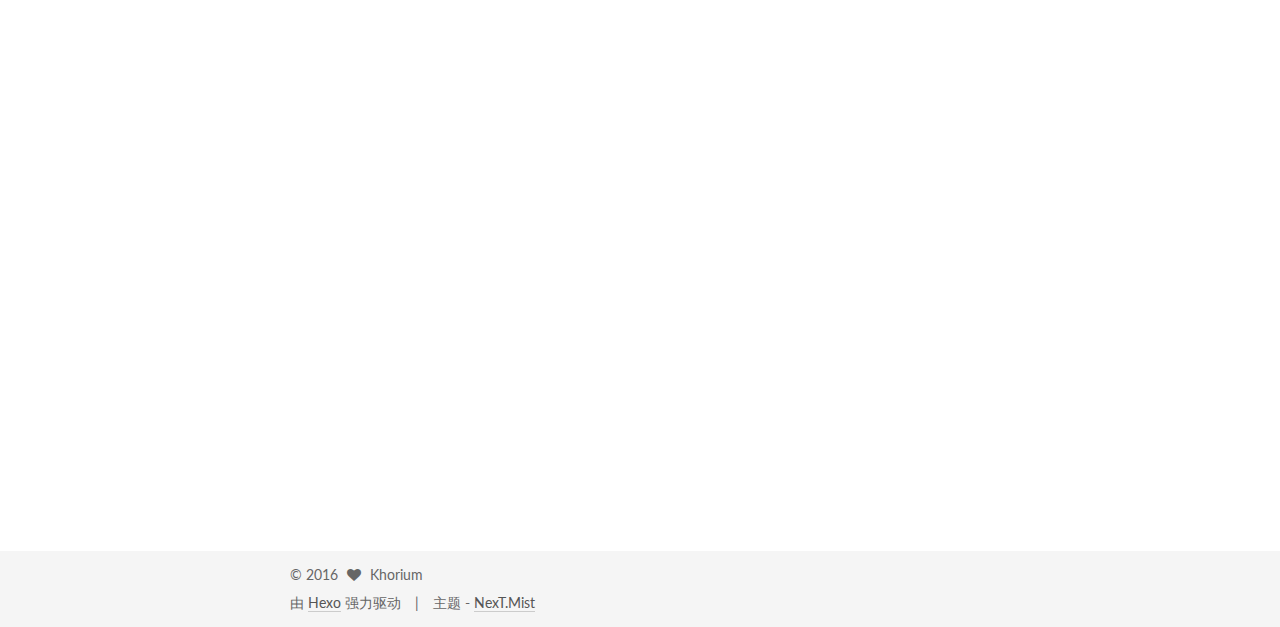
<file: index.html>
<!doctype html>



  


<html class="theme-next mist use-motion">
<head>
  <meta charset="UTF-8"/>
<meta http-equiv="X-UA-Compatible" content="IE=edge,chrome=1" />
<meta name="viewport" content="width=device-width, initial-scale=1, maximum-scale=1"/>



<meta http-equiv="Cache-Control" content="no-transform" />
<meta http-equiv="Cache-Control" content="no-siteapp" />












  
  
  <link href="/vendors/fancybox/source/jquery.fancybox.css?v=2.1.5" rel="stylesheet" type="text/css" />




  
  
  
  

  
    
    
  

  

  

  

  

  
    
    
    <link href="//fonts.googleapis.com/css?family=Lato:300,300italic,400,400italic,700,700italic&subset=latin,latin-ext" rel="stylesheet" type="text/css">
  






<link href="/vendors/font-awesome/css/font-awesome.min.css?v=4.4.0" rel="stylesheet" type="text/css" />

<link href="/css/main.css?v=5.0.1" rel="stylesheet" type="text/css" />


  <meta name="keywords" content="Hexo, NexT" />








  <link rel="shortcut icon" type="image/x-icon" href="/favicon.ico?v=5.0.1" />






<meta property="og:type" content="website">
<meta property="og:title" content="Khorium's Blog">
<meta property="og:url" content="http://yoursite.com/index.html">
<meta property="og:site_name" content="Khorium's Blog">
<meta name="twitter:card" content="summary">
<meta name="twitter:title" content="Khorium's Blog">



<script type="text/javascript" id="hexo.configuration">
  var NexT = window.NexT || {};
  var CONFIG = {
    scheme: 'Mist',
    sidebar: {"position":"left","display":"post"},
    fancybox: true,
    motion: true,
    duoshuo: {
      userId: 0,
      author: '博主'
    }
  };
</script>




  <link rel="canonical" href="http://yoursite.com/"/>

  <title> Khorium's Blog </title>
</head>

<body itemscope itemtype="http://schema.org/WebPage" lang="zh-Hans">

  










  
  
    
  

  <div class="container one-collumn sidebar-position-left 
   page-home 
 ">
    <div class="headband"></div>

    <header id="header" class="header" itemscope itemtype="http://schema.org/WPHeader">
      <div class="header-inner"><div class="site-meta ">
  

  <div class="custom-logo-site-title">
    <a href="/"  class="brand" rel="start">
      <span class="logo-line-before"><i></i></span>
      <span class="site-title">Khorium's Blog</span>
      <span class="logo-line-after"><i></i></span>
    </a>
  </div>
  <p class="site-subtitle"></p>
</div>

<div class="site-nav-toggle">
  <button>
    <span class="btn-bar"></span>
    <span class="btn-bar"></span>
    <span class="btn-bar"></span>
  </button>
</div>

<nav class="site-nav">
  

  
    <ul id="menu" class="menu">
      
        
        <li class="menu-item menu-item-home">
          <a href="/" rel="section">
            
              <i class="menu-item-icon fa fa-fw fa-home"></i> <br />
            
            首页
          </a>
        </li>
      
        
        <li class="menu-item menu-item-archives">
          <a href="/archives" rel="section">
            
              <i class="menu-item-icon fa fa-fw fa-archive"></i> <br />
            
            归档
          </a>
        </li>
      
        
        <li class="menu-item menu-item-tags">
          <a href="/tags" rel="section">
            
              <i class="menu-item-icon fa fa-fw fa-tags"></i> <br />
            
            标签
          </a>
        </li>
      

      
    </ul>
  

  
</nav>

 </div>
    </header>

    <main id="main" class="main">
      <div class="main-inner">
        <div class="content-wrap">
          <div id="content" class="content">
            
  <section id="posts" class="posts-expand">
    
      

  
  

  
  
  

  <article class="post post-type-normal " itemscope itemtype="http://schema.org/Article">

    
      <header class="post-header">

        
        
          <h1 class="post-title" itemprop="name headline">
            
            
              
                
                <a class="post-title-link" href="/2016/09/22/WhyMaterialDesign/" itemprop="url">
                  为什么我计划深入学习Material Design
                </a>
              
            
          </h1>
        

        <div class="post-meta">
          <span class="post-time">
            <span class="post-meta-item-icon">
              <i class="fa fa-calendar-o"></i>
            </span>
            <span class="post-meta-item-text">发表于</span>
            <time itemprop="dateCreated" datetime="2016-09-22T21:29:24+08:00" content="2016-09-22">
              2016-09-22
            </time>
          </span>

          

          
            
          

          

          
          

          
        </div>
      </header>
    


    <div class="post-body" itemprop="articleBody">

      
      

      
        
          
            <p>今天读了代码家的一篇文章。<br>原文链接：<a href="http://zhuanlan.zhihu.com/p/22545574" target="_blank" rel="external">分享一些自己的学习历程和学习方法</a></p>
<h4 id="代码家YY小说一样的人生"><a href="#代码家YY小说一样的人生" class="headerlink" title="代码家YY小说一样的人生"></a>代码家YY小说一样的人生</h4><p>代码家在上大学之时就到公司工作，在入职第二周，即通过爬取迅雷资源，为本公司产品添加了在线播放种子文件视频的功能，大幅提升了用户数量。因此获得了老板奖励的二十万期权，甚至在他去北京读研后，仍然在相当长的一段时间内向他支付工资，这听起来简直像是程序员做主角的网络小说开头。</p>
<p>在研究生期间，代码家从事Android应用层开发，至今在github上发布了若干有数千Star的开源库及开源应用，成为了Android圈里的名人，收到过来自多个国家包括FaceBook在内的工作邀请，成功的建立了自己的个人品牌与竞争力。</p>
<p>他能取得如此巨大的成功，当然和他出色的技术是分不开的，但是还有那么多技术也很出色的Android开发者，但他们为什么没能拥有github上有那么多star，没有在安卓生态圈打造出如此出色的个人品牌呢？</p>
<h4 id="技术的意义在于创造价值"><a href="#技术的意义在于创造价值" class="headerlink" title="技术的意义在于创造价值"></a>技术的意义在于创造价值</h4><p>这背后的原因其实有很多，包括对开源的热情、项目的宣传、维护的频率等等。但其中很有趣的一点是代码家其实并不是单纯的写代码，更合适的说法是让技术为产品服务。他读大学的时候就可以以刚入职的身份为公司产品添加用户最需要的新功能，真正让技术产生价值。如果说这还可以认为是他技术够强才能让他能做别人做不到的事的话，他后来写的安卓开源组件其实达到同样技术水准的人并不少，但只有包括他在内的少数人获得了较高的的star数和关注。他们的库在全球各地提高了生产力，创造了价值，推进了安卓领域的发展。这其实可以部分归因于他们的库是真正的率先解决了某方面的广泛需求，而非无意义的“我会什么所以我写什么”这种重复造轮子。</p>
<p>这对我有什么启示呢？首先我的计算机基础比较差，按照我原来的思路我会花很多时间在提高业务能力的同时补全基础，在技术上达到我期望的水平。但然后呢？和那些刚毕业的名校学生一起在大厂打工？</p>
<p>代码家的经历其实指明了本质，一个程序员在社会中能凭借技术拿到的回报，和他的技术有多扎实多出色有间接关系，但和他的技术能创造多少价值有直接关系。</p>
<p>因此我发现了更好的选择，我没必要事无巨细的去补全所有不能即时以及在可见的将来转化成生产力的基础知识。而是应该考虑偏重自身产品、设计以及对互联网和社会的认识等方面的能力提升。从而积累信息来思考如何组合最需要的技术栈来对产生更大的价值，出产确实能提高生产力的“产品”（广义上）。</p>
<p>这样才是最高效提升自己社会地位以及回报的方式。同时在这种方向上的“全栈”也可以提高将来“财富自由”的可能（虽然渺茫）。</p>
<h4 id="需求逐渐萎缩的App开发"><a href="#需求逐渐萎缩的App开发" class="headerlink" title="需求逐渐萎缩的App开发"></a>需求逐渐萎缩的App开发</h4><p>那么具体到现在应该做什么呢？</p>
<p>展望眼前的互联网环境，App开发已经进入了一个平稳期，满足刚需的功能型App已经几乎开发殆尽。对于小厂来说，在可见的将来大部分的需求都可以通过Saas、外包来满足，只有大厂才有需求以及足够的资源去支持大型技术团队打造精品。互联网行业将从万众招人做App变成以大厂的头部应用（移动时代主要的互联网流量入口）为主，web应用及saas为辅的新阶段。作为安卓工程师，此时的选择要么是转型全栈前端在小厂做一名多面手，要么就是精进技术进入大厂，否则就要在行业的极速发展中随时担心被甩下。</p>
<p>毕竟中国当下的经济形势不容乐观，一线城市的竞争异常激烈。</p>
<p>与此同时，也要认识到，这样的描述仍然是趋势。无论是Web应用还是Saas都仍处在真正发力前的酝酿期，仍然处于开源社区、大厂与部分创业者带头推动的阶段，资本还没有大规模进入。</p>
<h4 id="如何保持自身的价值"><a href="#如何保持自身的价值" class="headerlink" title="如何保持自身的价值"></a>如何保持自身的价值</h4><p>再回过头来，作为一名安卓开发者，合理的选择是在保证本业务领域的竞争力的基础上，开始积累自己的前端技术栈。</p>
<p>我个人接下来的计划有两个重点：</p>
<ol>
<li><p>通过合理抽象与开发工具提高代码质量、代码复用率、代码自动化生成能力，尽可能提升自己在Android应用层的开发效率，让自己的工时更有价值。</p>
</li>
<li><p>提高自己的设计能力，通过阅读一定的设计基础书籍，理解设计的一些基本原则。深入理解Material Design设计规范，结合自身的Android开发技能，形成完整开发精品Material Design应用所需的技术栈。</p>
</li>
</ol>
<p>在这两个方向上取得一定成果，进入运营良好，技术团队较安全的大厂后再考虑其他事宜。</p>

          
        
      
    </div>

    <div>
      
    </div>

    <div>
      
    </div>

    <footer class="post-footer">
      

      

      
      
        <div class="post-eof"></div>
      
    </footer>
  </article>


    
  </section>

  


          </div>
          


          

        </div>
        
          
  
  <div class="sidebar-toggle">
    <div class="sidebar-toggle-line-wrap">
      <span class="sidebar-toggle-line sidebar-toggle-line-first"></span>
      <span class="sidebar-toggle-line sidebar-toggle-line-middle"></span>
      <span class="sidebar-toggle-line sidebar-toggle-line-last"></span>
    </div>
  </div>

  <aside id="sidebar" class="sidebar">
    <div class="sidebar-inner">

      

      

      <section class="site-overview sidebar-panel  sidebar-panel-active ">
        <div class="site-author motion-element" itemprop="author" itemscope itemtype="http://schema.org/Person">
          <img class="site-author-image" itemprop="image"
               src="/uploads/Khorium.png"
               alt="Khorium" />
          <p class="site-author-name" itemprop="name">Khorium</p>
          <p class="site-description motion-element" itemprop="description"></p>
        </div>
        <nav class="site-state motion-element">
          <div class="site-state-item site-state-posts">
            <a href="/archives">
              <span class="site-state-item-count">1</span>
              <span class="site-state-item-name">日志</span>
            </a>
          </div>

          

          
            <div class="site-state-item site-state-tags">
              <a href="/tags">
                <span class="site-state-item-count">3</span>
                <span class="site-state-item-name">标签</span>
              </a>
            </div>
          

        </nav>

        

        <div class="links-of-author motion-element">
          
        </div>

        
        

        
        

      </section>

      

    </div>
  </aside>


        
      </div>
    </main>

    <footer id="footer" class="footer">
      <div class="footer-inner">
        <div class="copyright" >
  
  &copy; 
  <span itemprop="copyrightYear">2016</span>
  <span class="with-love">
    <i class="fa fa-heart"></i>
  </span>
  <span class="author" itemprop="copyrightHolder">Khorium</span>
</div>

<div class="powered-by">
  由 <a class="theme-link" href="https://hexo.io">Hexo</a> 强力驱动
</div>

<div class="theme-info">
  主题 -
  <a class="theme-link" href="https://github.com/iissnan/hexo-theme-next">
    NexT.Mist
  </a>
</div>

        

        
      </div>
    </footer>

    <div class="back-to-top">
      <i class="fa fa-arrow-up"></i>
    </div>
  </div>

  

<script type="text/javascript">
  if (Object.prototype.toString.call(window.Promise) !== '[object Function]') {
    window.Promise = null;
  }
</script>









  



  
  <script type="text/javascript" src="/vendors/jquery/index.js?v=2.1.3"></script>

  
  <script type="text/javascript" src="/vendors/fastclick/lib/fastclick.min.js?v=1.0.6"></script>

  
  <script type="text/javascript" src="/vendors/jquery_lazyload/jquery.lazyload.js?v=1.9.7"></script>

  
  <script type="text/javascript" src="/vendors/velocity/velocity.min.js?v=1.2.1"></script>

  
  <script type="text/javascript" src="/vendors/velocity/velocity.ui.min.js?v=1.2.1"></script>

  
  <script type="text/javascript" src="/vendors/fancybox/source/jquery.fancybox.pack.js?v=2.1.5"></script>


  


  <script type="text/javascript" src="/js/src/utils.js?v=5.0.1"></script>

  <script type="text/javascript" src="/js/src/motion.js?v=5.0.1"></script>



  
  

  

  


  <script type="text/javascript" src="/js/src/bootstrap.js?v=5.0.1"></script>



  



  




  
  

  

  

  

</body>
</html>
</file>
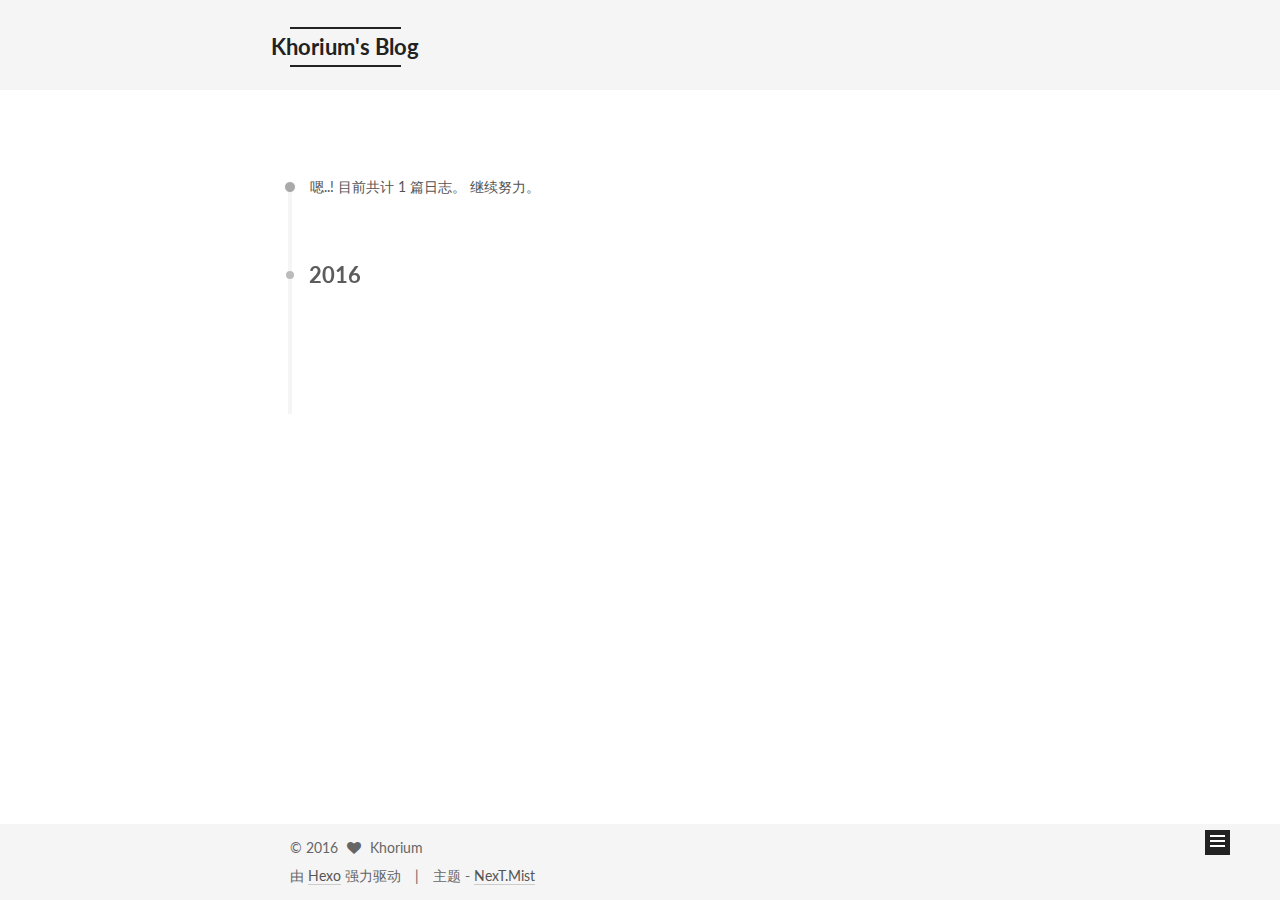
<file: archives/index.html>
<!doctype html>



  


<html class="theme-next mist use-motion">
<head>
  <meta charset="UTF-8"/>
<meta http-equiv="X-UA-Compatible" content="IE=edge,chrome=1" />
<meta name="viewport" content="width=device-width, initial-scale=1, maximum-scale=1"/>



<meta http-equiv="Cache-Control" content="no-transform" />
<meta http-equiv="Cache-Control" content="no-siteapp" />












  
  
  <link href="/vendors/fancybox/source/jquery.fancybox.css?v=2.1.5" rel="stylesheet" type="text/css" />




  
  
  
  

  
    
    
  

  

  

  

  

  
    
    
    <link href="//fonts.googleapis.com/css?family=Lato:300,300italic,400,400italic,700,700italic&subset=latin,latin-ext" rel="stylesheet" type="text/css">
  






<link href="/vendors/font-awesome/css/font-awesome.min.css?v=4.4.0" rel="stylesheet" type="text/css" />

<link href="/css/main.css?v=5.0.1" rel="stylesheet" type="text/css" />


  <meta name="keywords" content="Hexo, NexT" />








  <link rel="shortcut icon" type="image/x-icon" href="/favicon.ico?v=5.0.1" />






<meta property="og:type" content="website">
<meta property="og:title" content="Khorium's Blog">
<meta property="og:url" content="http://yoursite.com/archives/index.html">
<meta property="og:site_name" content="Khorium's Blog">
<meta name="twitter:card" content="summary">
<meta name="twitter:title" content="Khorium's Blog">



<script type="text/javascript" id="hexo.configuration">
  var NexT = window.NexT || {};
  var CONFIG = {
    scheme: 'Mist',
    sidebar: {"position":"left","display":"post"},
    fancybox: true,
    motion: true,
    duoshuo: {
      userId: 0,
      author: '博主'
    }
  };
</script>




  <link rel="canonical" href="http://yoursite.com/archives/"/>

  <title> 归档 | Khorium's Blog </title>
</head>

<body itemscope itemtype="http://schema.org/WebPage" lang="zh-Hans">

  










  
  
    
  

  <div class="container one-collumn sidebar-position-left  page-archive  ">
    <div class="headband"></div>

    <header id="header" class="header" itemscope itemtype="http://schema.org/WPHeader">
      <div class="header-inner"><div class="site-meta ">
  

  <div class="custom-logo-site-title">
    <a href="/"  class="brand" rel="start">
      <span class="logo-line-before"><i></i></span>
      <span class="site-title">Khorium's Blog</span>
      <span class="logo-line-after"><i></i></span>
    </a>
  </div>
  <p class="site-subtitle"></p>
</div>

<div class="site-nav-toggle">
  <button>
    <span class="btn-bar"></span>
    <span class="btn-bar"></span>
    <span class="btn-bar"></span>
  </button>
</div>

<nav class="site-nav">
  

  
    <ul id="menu" class="menu">
      
        
        <li class="menu-item menu-item-home">
          <a href="/" rel="section">
            
              <i class="menu-item-icon fa fa-fw fa-home"></i> <br />
            
            首页
          </a>
        </li>
      
        
        <li class="menu-item menu-item-archives">
          <a href="/archives" rel="section">
            
              <i class="menu-item-icon fa fa-fw fa-archive"></i> <br />
            
            归档
          </a>
        </li>
      
        
        <li class="menu-item menu-item-tags">
          <a href="/tags" rel="section">
            
              <i class="menu-item-icon fa fa-fw fa-tags"></i> <br />
            
            标签
          </a>
        </li>
      

      
    </ul>
  

  
</nav>

 </div>
    </header>

    <main id="main" class="main">
      <div class="main-inner">
        <div class="content-wrap">
          <div id="content" class="content">
            

  <section id="posts" class="posts-collapse">
    <span class="archive-move-on"></span>

    <span class="archive-page-counter">
      
      
      
        
      
      嗯..! 目前共计 1 篇日志。 继续努力。
    </span>

    

      
      
      

      
        
        <div class="collection-title">
          <h2 class="archive-year motion-element" id="archive-year-2016">2016</h2>
        </div>
      
      

      

  <article class="post post-type-normal" itemscope itemtype="http://schema.org/Article">
    <header class="post-header">

      <h1 class="post-title">
        
            <a class="post-title-link" href="/2016/09/22/WhyMaterialDesign/" itemprop="url">
              
                <span itemprop="name">为什么我计划深入学习Material Design</span>
              
            </a>
        
      </h1>

      <div class="post-meta">
        <time class="post-time" itemprop="dateCreated"
              datetime="2016-09-22T21:29:24+08:00"
              content="2016-09-22" >
          09-22
        </time>
      </div>

    </header>
  </article>



    

  </section>

  



          </div>
          


          

        </div>
        
          
  
  <div class="sidebar-toggle">
    <div class="sidebar-toggle-line-wrap">
      <span class="sidebar-toggle-line sidebar-toggle-line-first"></span>
      <span class="sidebar-toggle-line sidebar-toggle-line-middle"></span>
      <span class="sidebar-toggle-line sidebar-toggle-line-last"></span>
    </div>
  </div>

  <aside id="sidebar" class="sidebar">
    <div class="sidebar-inner">

      

      

      <section class="site-overview sidebar-panel  sidebar-panel-active ">
        <div class="site-author motion-element" itemprop="author" itemscope itemtype="http://schema.org/Person">
          <img class="site-author-image" itemprop="image"
               src="/uploads/Khorium.png"
               alt="Khorium" />
          <p class="site-author-name" itemprop="name">Khorium</p>
          <p class="site-description motion-element" itemprop="description"></p>
        </div>
        <nav class="site-state motion-element">
          <div class="site-state-item site-state-posts">
            <a href="/archives">
              <span class="site-state-item-count">1</span>
              <span class="site-state-item-name">日志</span>
            </a>
          </div>

          

          
            <div class="site-state-item site-state-tags">
              <a href="/tags">
                <span class="site-state-item-count">3</span>
                <span class="site-state-item-name">标签</span>
              </a>
            </div>
          

        </nav>

        

        <div class="links-of-author motion-element">
          
        </div>

        
        

        
        

      </section>

      

    </div>
  </aside>


        
      </div>
    </main>

    <footer id="footer" class="footer">
      <div class="footer-inner">
        <div class="copyright" >
  
  &copy; 
  <span itemprop="copyrightYear">2016</span>
  <span class="with-love">
    <i class="fa fa-heart"></i>
  </span>
  <span class="author" itemprop="copyrightHolder">Khorium</span>
</div>

<div class="powered-by">
  由 <a class="theme-link" href="https://hexo.io">Hexo</a> 强力驱动
</div>

<div class="theme-info">
  主题 -
  <a class="theme-link" href="https://github.com/iissnan/hexo-theme-next">
    NexT.Mist
  </a>
</div>

        

        
      </div>
    </footer>

    <div class="back-to-top">
      <i class="fa fa-arrow-up"></i>
    </div>
  </div>

  

<script type="text/javascript">
  if (Object.prototype.toString.call(window.Promise) !== '[object Function]') {
    window.Promise = null;
  }
</script>









  



  
  <script type="text/javascript" src="/vendors/jquery/index.js?v=2.1.3"></script>

  
  <script type="text/javascript" src="/vendors/fastclick/lib/fastclick.min.js?v=1.0.6"></script>

  
  <script type="text/javascript" src="/vendors/jquery_lazyload/jquery.lazyload.js?v=1.9.7"></script>

  
  <script type="text/javascript" src="/vendors/velocity/velocity.min.js?v=1.2.1"></script>

  
  <script type="text/javascript" src="/vendors/velocity/velocity.ui.min.js?v=1.2.1"></script>

  
  <script type="text/javascript" src="/vendors/fancybox/source/jquery.fancybox.pack.js?v=2.1.5"></script>


  


  <script type="text/javascript" src="/js/src/utils.js?v=5.0.1"></script>

  <script type="text/javascript" src="/js/src/motion.js?v=5.0.1"></script>



  
  

  
  
    <script type="text/javascript" id="motion.page.archive">
      $('.archive-year').velocity('transition.slideLeftIn');
    </script>
  


  


  <script type="text/javascript" src="/js/src/bootstrap.js?v=5.0.1"></script>



  



  




  
  

  

  

  

</body>
</html>
</file>
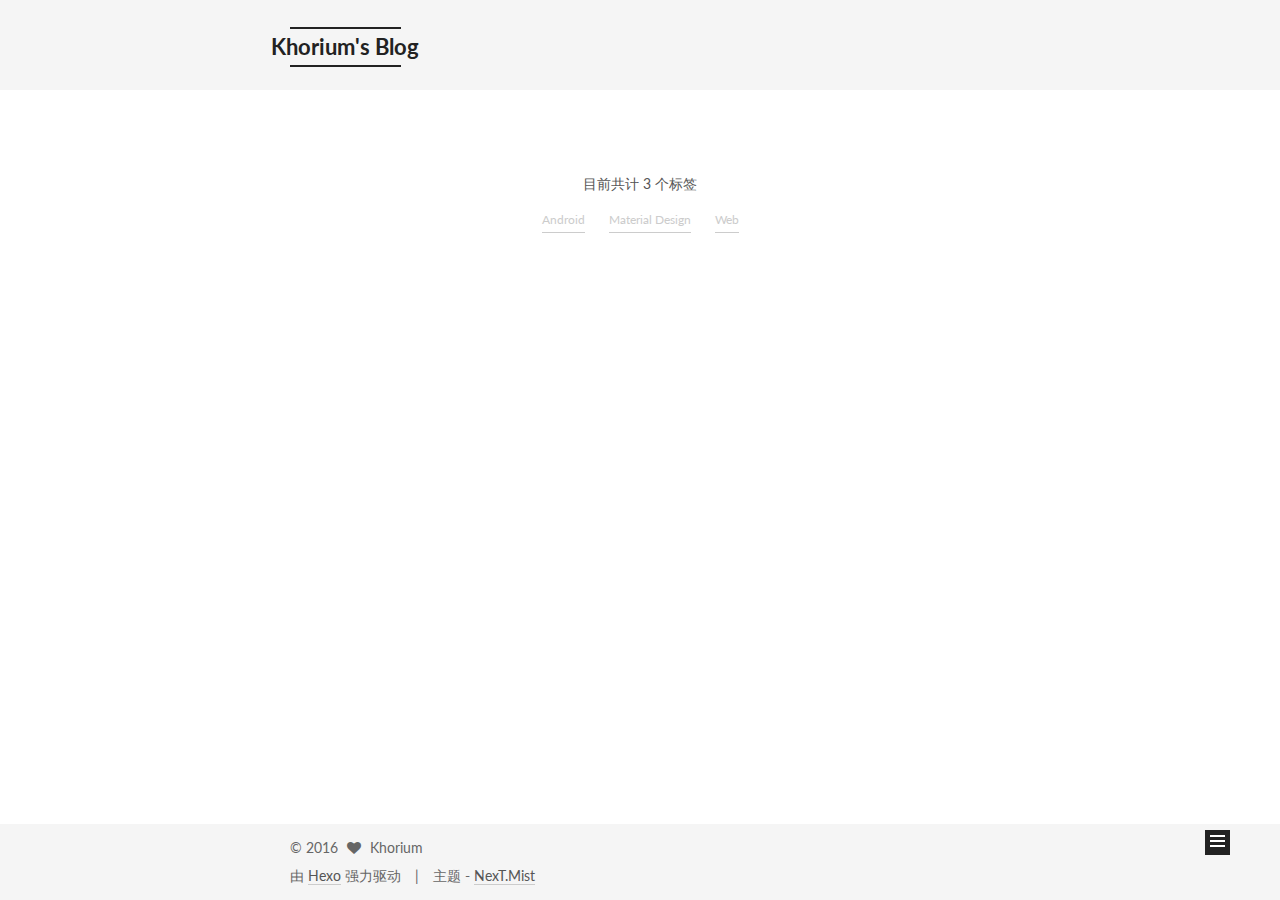
<file: tags/index.html>
<!doctype html>



  


<html class="theme-next mist use-motion">
<head>
  <meta charset="UTF-8"/>
<meta http-equiv="X-UA-Compatible" content="IE=edge,chrome=1" />
<meta name="viewport" content="width=device-width, initial-scale=1, maximum-scale=1"/>



<meta http-equiv="Cache-Control" content="no-transform" />
<meta http-equiv="Cache-Control" content="no-siteapp" />












  
  
  <link href="/vendors/fancybox/source/jquery.fancybox.css?v=2.1.5" rel="stylesheet" type="text/css" />




  
  
  
  

  
    
    
  

  

  

  

  

  
    
    
    <link href="//fonts.googleapis.com/css?family=Lato:300,300italic,400,400italic,700,700italic&subset=latin,latin-ext" rel="stylesheet" type="text/css">
  






<link href="/vendors/font-awesome/css/font-awesome.min.css?v=4.4.0" rel="stylesheet" type="text/css" />

<link href="/css/main.css?v=5.0.1" rel="stylesheet" type="text/css" />


  <meta name="keywords" content="Hexo, NexT" />








  <link rel="shortcut icon" type="image/x-icon" href="/favicon.ico?v=5.0.1" />






<meta property="og:type" content="website">
<meta property="og:title" content="tags">
<meta property="og:url" content="http://yoursite.com/tags/index.html">
<meta property="og:site_name" content="Khorium's Blog">
<meta property="og:updated_time" content="2016-09-22T15:33:16.634Z">
<meta name="twitter:card" content="summary">
<meta name="twitter:title" content="tags">



<script type="text/javascript" id="hexo.configuration">
  var NexT = window.NexT || {};
  var CONFIG = {
    scheme: 'Mist',
    sidebar: {"position":"left","display":"post"},
    fancybox: true,
    motion: true,
    duoshuo: {
      userId: 0,
      author: '博主'
    }
  };
</script>




  <link rel="canonical" href="http://yoursite.com/tags/"/>

  <title>
  

  
    标签 | Khorium's Blog
  
</title>
</head>

<body itemscope itemtype="http://schema.org/WebPage" lang="zh-Hans">

  










  
  
    
  

  <div class="container one-collumn sidebar-position-left  ">
    <div class="headband"></div>

    <header id="header" class="header" itemscope itemtype="http://schema.org/WPHeader">
      <div class="header-inner"><div class="site-meta ">
  

  <div class="custom-logo-site-title">
    <a href="/"  class="brand" rel="start">
      <span class="logo-line-before"><i></i></span>
      <span class="site-title">Khorium's Blog</span>
      <span class="logo-line-after"><i></i></span>
    </a>
  </div>
  <p class="site-subtitle"></p>
</div>

<div class="site-nav-toggle">
  <button>
    <span class="btn-bar"></span>
    <span class="btn-bar"></span>
    <span class="btn-bar"></span>
  </button>
</div>

<nav class="site-nav">
  

  
    <ul id="menu" class="menu">
      
        
        <li class="menu-item menu-item-home">
          <a href="/" rel="section">
            
              <i class="menu-item-icon fa fa-fw fa-home"></i> <br />
            
            首页
          </a>
        </li>
      
        
        <li class="menu-item menu-item-archives">
          <a href="/archives" rel="section">
            
              <i class="menu-item-icon fa fa-fw fa-archive"></i> <br />
            
            归档
          </a>
        </li>
      
        
        <li class="menu-item menu-item-tags">
          <a href="/tags" rel="section">
            
              <i class="menu-item-icon fa fa-fw fa-tags"></i> <br />
            
            标签
          </a>
        </li>
      

      
    </ul>
  

  
</nav>

 </div>
    </header>

    <main id="main" class="main">
      <div class="main-inner">
        <div class="content-wrap">
          <div id="content" class="content">
            

  <div id="posts" class="posts-expand">
    
    
      <div class="tag-cloud">
        <div class="tag-cloud-title">
            目前共计 3 个标签
        </div>
        <div class="tag-cloud-tags">
          <a href="/tags/Android/" style="font-size: 12px; color: #ccc">Android</a> <a href="/tags/Material-Design/" style="font-size: 12px; color: #ccc">Material Design</a> <a href="/tags/Web/" style="font-size: 12px; color: #ccc">Web</a>
        </div>
      </div>
    
  </div>


          </div>
          


          
  <div class="comments" id="comments">
    
  </div>


        </div>
        
          
  
  <div class="sidebar-toggle">
    <div class="sidebar-toggle-line-wrap">
      <span class="sidebar-toggle-line sidebar-toggle-line-first"></span>
      <span class="sidebar-toggle-line sidebar-toggle-line-middle"></span>
      <span class="sidebar-toggle-line sidebar-toggle-line-last"></span>
    </div>
  </div>

  <aside id="sidebar" class="sidebar">
    <div class="sidebar-inner">

      

      

      <section class="site-overview sidebar-panel  sidebar-panel-active ">
        <div class="site-author motion-element" itemprop="author" itemscope itemtype="http://schema.org/Person">
          <img class="site-author-image" itemprop="image"
               src="/uploads/Khorium.png"
               alt="Khorium" />
          <p class="site-author-name" itemprop="name">Khorium</p>
          <p class="site-description motion-element" itemprop="description"></p>
        </div>
        <nav class="site-state motion-element">
          <div class="site-state-item site-state-posts">
            <a href="/archives">
              <span class="site-state-item-count">1</span>
              <span class="site-state-item-name">日志</span>
            </a>
          </div>

          

          
            <div class="site-state-item site-state-tags">
              <a href="/tags">
                <span class="site-state-item-count">3</span>
                <span class="site-state-item-name">标签</span>
              </a>
            </div>
          

        </nav>

        

        <div class="links-of-author motion-element">
          
        </div>

        
        

        
        

      </section>

      

    </div>
  </aside>


        
      </div>
    </main>

    <footer id="footer" class="footer">
      <div class="footer-inner">
        <div class="copyright" >
  
  &copy; 
  <span itemprop="copyrightYear">2016</span>
  <span class="with-love">
    <i class="fa fa-heart"></i>
  </span>
  <span class="author" itemprop="copyrightHolder">Khorium</span>
</div>

<div class="powered-by">
  由 <a class="theme-link" href="https://hexo.io">Hexo</a> 强力驱动
</div>

<div class="theme-info">
  主题 -
  <a class="theme-link" href="https://github.com/iissnan/hexo-theme-next">
    NexT.Mist
  </a>
</div>

        

        
      </div>
    </footer>

    <div class="back-to-top">
      <i class="fa fa-arrow-up"></i>
    </div>
  </div>

  

<script type="text/javascript">
  if (Object.prototype.toString.call(window.Promise) !== '[object Function]') {
    window.Promise = null;
  }
</script>









  



  
  <script type="text/javascript" src="/vendors/jquery/index.js?v=2.1.3"></script>

  
  <script type="text/javascript" src="/vendors/fastclick/lib/fastclick.min.js?v=1.0.6"></script>

  
  <script type="text/javascript" src="/vendors/jquery_lazyload/jquery.lazyload.js?v=1.9.7"></script>

  
  <script type="text/javascript" src="/vendors/velocity/velocity.min.js?v=1.2.1"></script>

  
  <script type="text/javascript" src="/vendors/velocity/velocity.ui.min.js?v=1.2.1"></script>

  
  <script type="text/javascript" src="/vendors/fancybox/source/jquery.fancybox.pack.js?v=2.1.5"></script>


  


  <script type="text/javascript" src="/js/src/utils.js?v=5.0.1"></script>

  <script type="text/javascript" src="/js/src/motion.js?v=5.0.1"></script>



  
  

  

  


  <script type="text/javascript" src="/js/src/bootstrap.js?v=5.0.1"></script>



  



  




  
  

  

  

  

</body>
</html>
</file>
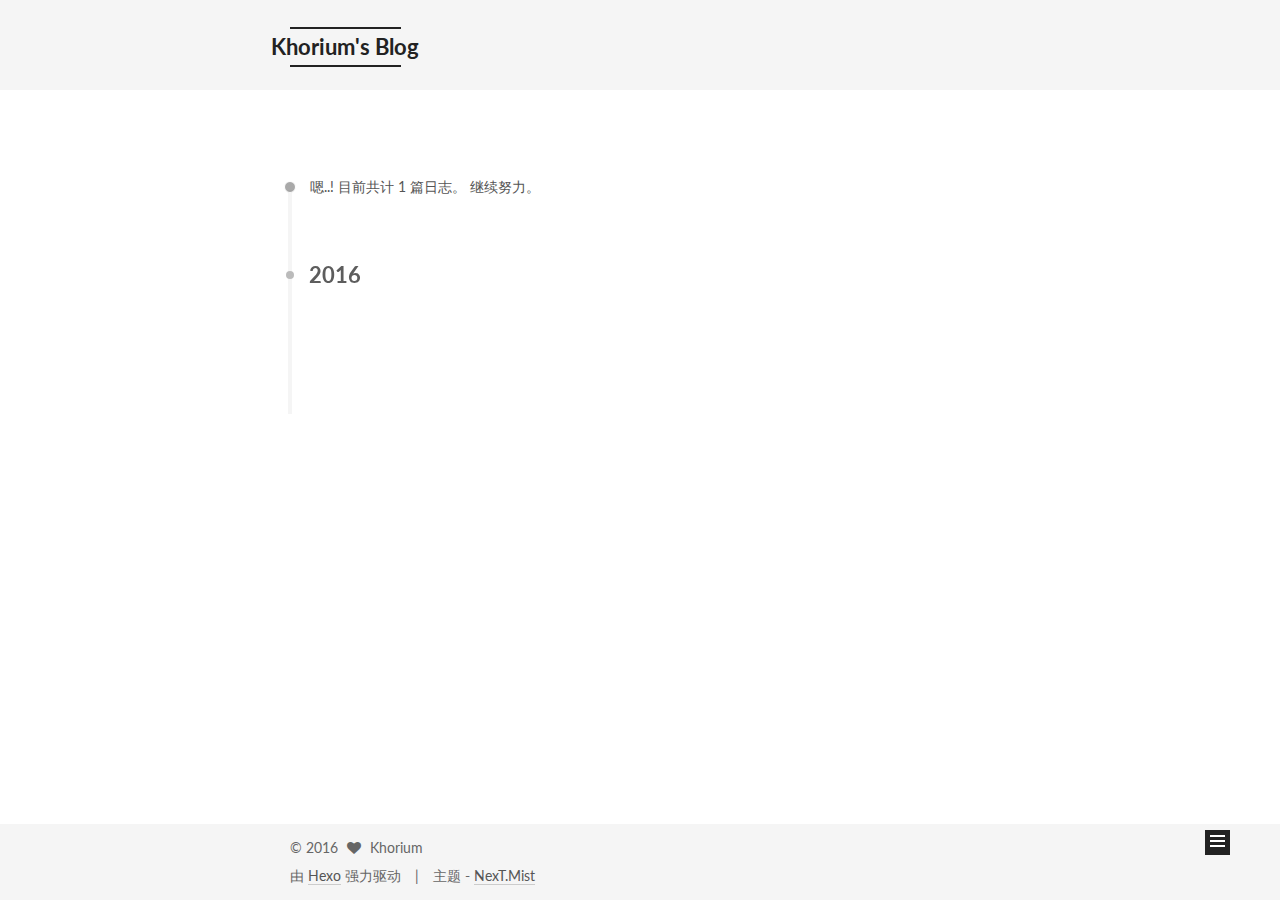
<file: archives/2016/index.html>
<!doctype html>



  


<html class="theme-next mist use-motion">
<head>
  <meta charset="UTF-8"/>
<meta http-equiv="X-UA-Compatible" content="IE=edge,chrome=1" />
<meta name="viewport" content="width=device-width, initial-scale=1, maximum-scale=1"/>



<meta http-equiv="Cache-Control" content="no-transform" />
<meta http-equiv="Cache-Control" content="no-siteapp" />












  
  
  <link href="/vendors/fancybox/source/jquery.fancybox.css?v=2.1.5" rel="stylesheet" type="text/css" />




  
  
  
  

  
    
    
  

  

  

  

  

  
    
    
    <link href="//fonts.googleapis.com/css?family=Lato:300,300italic,400,400italic,700,700italic&subset=latin,latin-ext" rel="stylesheet" type="text/css">
  






<link href="/vendors/font-awesome/css/font-awesome.min.css?v=4.4.0" rel="stylesheet" type="text/css" />

<link href="/css/main.css?v=5.0.1" rel="stylesheet" type="text/css" />


  <meta name="keywords" content="Hexo, NexT" />








  <link rel="shortcut icon" type="image/x-icon" href="/favicon.ico?v=5.0.1" />






<meta property="og:type" content="website">
<meta property="og:title" content="Khorium's Blog">
<meta property="og:url" content="http://yoursite.com/archives/2016/index.html">
<meta property="og:site_name" content="Khorium's Blog">
<meta name="twitter:card" content="summary">
<meta name="twitter:title" content="Khorium's Blog">



<script type="text/javascript" id="hexo.configuration">
  var NexT = window.NexT || {};
  var CONFIG = {
    scheme: 'Mist',
    sidebar: {"position":"left","display":"post"},
    fancybox: true,
    motion: true,
    duoshuo: {
      userId: 0,
      author: '博主'
    }
  };
</script>




  <link rel="canonical" href="http://yoursite.com/archives/2016/"/>

  <title> 归档 | Khorium's Blog </title>
</head>

<body itemscope itemtype="http://schema.org/WebPage" lang="zh-Hans">

  










  
  
    
  

  <div class="container one-collumn sidebar-position-left  page-archive  ">
    <div class="headband"></div>

    <header id="header" class="header" itemscope itemtype="http://schema.org/WPHeader">
      <div class="header-inner"><div class="site-meta ">
  

  <div class="custom-logo-site-title">
    <a href="/"  class="brand" rel="start">
      <span class="logo-line-before"><i></i></span>
      <span class="site-title">Khorium's Blog</span>
      <span class="logo-line-after"><i></i></span>
    </a>
  </div>
  <p class="site-subtitle"></p>
</div>

<div class="site-nav-toggle">
  <button>
    <span class="btn-bar"></span>
    <span class="btn-bar"></span>
    <span class="btn-bar"></span>
  </button>
</div>

<nav class="site-nav">
  

  
    <ul id="menu" class="menu">
      
        
        <li class="menu-item menu-item-home">
          <a href="/" rel="section">
            
              <i class="menu-item-icon fa fa-fw fa-home"></i> <br />
            
            首页
          </a>
        </li>
      
        
        <li class="menu-item menu-item-archives">
          <a href="/archives" rel="section">
            
              <i class="menu-item-icon fa fa-fw fa-archive"></i> <br />
            
            归档
          </a>
        </li>
      
        
        <li class="menu-item menu-item-tags">
          <a href="/tags" rel="section">
            
              <i class="menu-item-icon fa fa-fw fa-tags"></i> <br />
            
            标签
          </a>
        </li>
      

      
    </ul>
  

  
</nav>

 </div>
    </header>

    <main id="main" class="main">
      <div class="main-inner">
        <div class="content-wrap">
          <div id="content" class="content">
            

  <section id="posts" class="posts-collapse">
    <span class="archive-move-on"></span>

    <span class="archive-page-counter">
      
      
      
        
      
      嗯..! 目前共计 1 篇日志。 继续努力。
    </span>

    

      
      
      

      
        
        <div class="collection-title">
          <h2 class="archive-year motion-element" id="archive-year-2016">2016</h2>
        </div>
      
      

      

  <article class="post post-type-normal" itemscope itemtype="http://schema.org/Article">
    <header class="post-header">

      <h1 class="post-title">
        
            <a class="post-title-link" href="/2016/09/22/WhyMaterialDesign/" itemprop="url">
              
                <span itemprop="name">为什么我计划深入学习Material Design</span>
              
            </a>
        
      </h1>

      <div class="post-meta">
        <time class="post-time" itemprop="dateCreated"
              datetime="2016-09-22T21:29:24+08:00"
              content="2016-09-22" >
          09-22
        </time>
      </div>

    </header>
  </article>



    

  </section>

  



          </div>
          


          

        </div>
        
          
  
  <div class="sidebar-toggle">
    <div class="sidebar-toggle-line-wrap">
      <span class="sidebar-toggle-line sidebar-toggle-line-first"></span>
      <span class="sidebar-toggle-line sidebar-toggle-line-middle"></span>
      <span class="sidebar-toggle-line sidebar-toggle-line-last"></span>
    </div>
  </div>

  <aside id="sidebar" class="sidebar">
    <div class="sidebar-inner">

      

      

      <section class="site-overview sidebar-panel  sidebar-panel-active ">
        <div class="site-author motion-element" itemprop="author" itemscope itemtype="http://schema.org/Person">
          <img class="site-author-image" itemprop="image"
               src="/uploads/Khorium.png"
               alt="Khorium" />
          <p class="site-author-name" itemprop="name">Khorium</p>
          <p class="site-description motion-element" itemprop="description"></p>
        </div>
        <nav class="site-state motion-element">
          <div class="site-state-item site-state-posts">
            <a href="/archives">
              <span class="site-state-item-count">1</span>
              <span class="site-state-item-name">日志</span>
            </a>
          </div>

          

          
            <div class="site-state-item site-state-tags">
              <a href="/tags">
                <span class="site-state-item-count">3</span>
                <span class="site-state-item-name">标签</span>
              </a>
            </div>
          

        </nav>

        

        <div class="links-of-author motion-element">
          
        </div>

        
        

        
        

      </section>

      

    </div>
  </aside>


        
      </div>
    </main>

    <footer id="footer" class="footer">
      <div class="footer-inner">
        <div class="copyright" >
  
  &copy; 
  <span itemprop="copyrightYear">2016</span>
  <span class="with-love">
    <i class="fa fa-heart"></i>
  </span>
  <span class="author" itemprop="copyrightHolder">Khorium</span>
</div>

<div class="powered-by">
  由 <a class="theme-link" href="https://hexo.io">Hexo</a> 强力驱动
</div>

<div class="theme-info">
  主题 -
  <a class="theme-link" href="https://github.com/iissnan/hexo-theme-next">
    NexT.Mist
  </a>
</div>

        

        
      </div>
    </footer>

    <div class="back-to-top">
      <i class="fa fa-arrow-up"></i>
    </div>
  </div>

  

<script type="text/javascript">
  if (Object.prototype.toString.call(window.Promise) !== '[object Function]') {
    window.Promise = null;
  }
</script>









  



  
  <script type="text/javascript" src="/vendors/jquery/index.js?v=2.1.3"></script>

  
  <script type="text/javascript" src="/vendors/fastclick/lib/fastclick.min.js?v=1.0.6"></script>

  
  <script type="text/javascript" src="/vendors/jquery_lazyload/jquery.lazyload.js?v=1.9.7"></script>

  
  <script type="text/javascript" src="/vendors/velocity/velocity.min.js?v=1.2.1"></script>

  
  <script type="text/javascript" src="/vendors/velocity/velocity.ui.min.js?v=1.2.1"></script>

  
  <script type="text/javascript" src="/vendors/fancybox/source/jquery.fancybox.pack.js?v=2.1.5"></script>


  


  <script type="text/javascript" src="/js/src/utils.js?v=5.0.1"></script>

  <script type="text/javascript" src="/js/src/motion.js?v=5.0.1"></script>



  
  

  
  
    <script type="text/javascript" id="motion.page.archive">
      $('.archive-year').velocity('transition.slideLeftIn');
    </script>
  


  


  <script type="text/javascript" src="/js/src/bootstrap.js?v=5.0.1"></script>



  



  




  
  

  

  

  

</body>
</html>
</file>
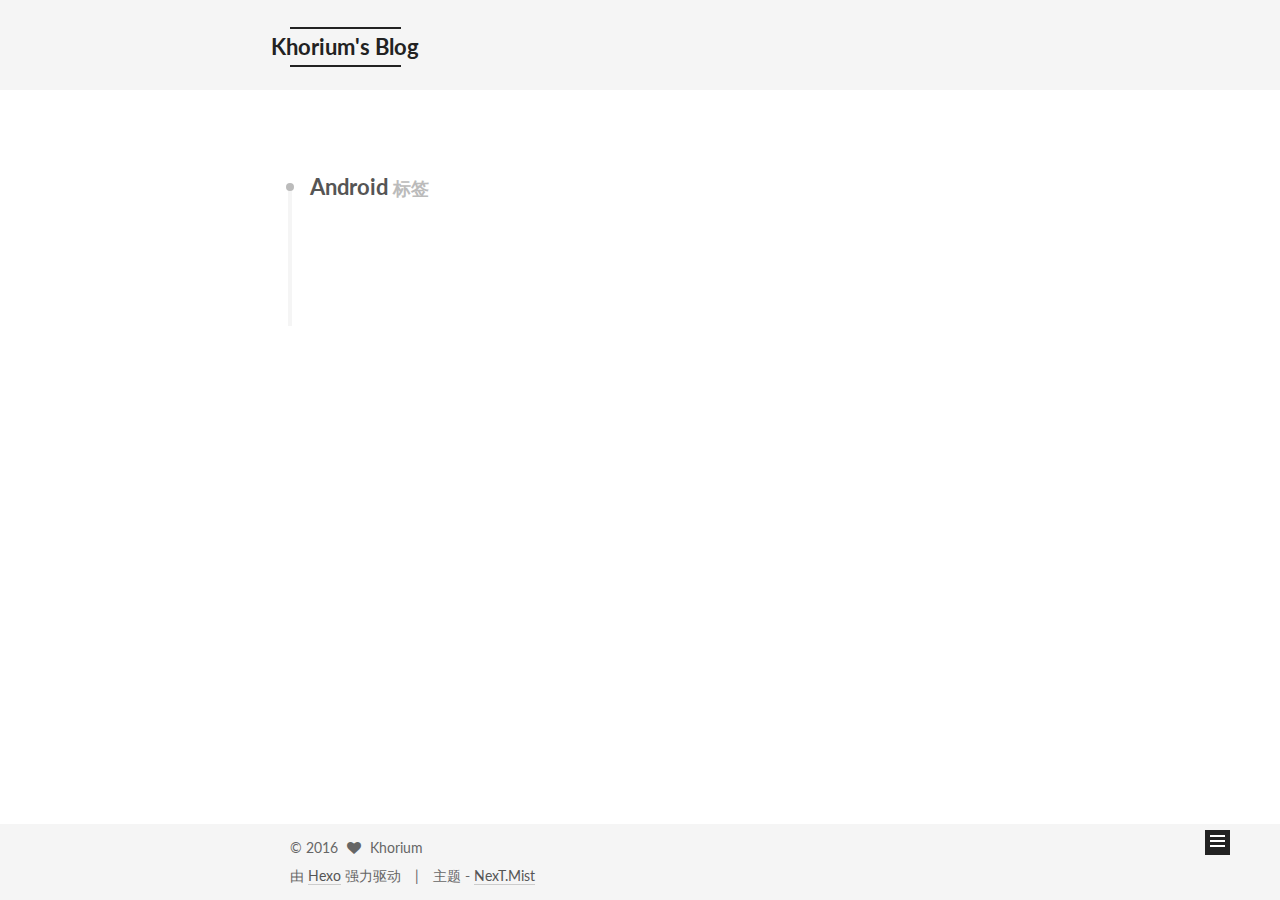
<file: tags/Android/index.html>
<!doctype html>



  


<html class="theme-next mist use-motion">
<head>
  <meta charset="UTF-8"/>
<meta http-equiv="X-UA-Compatible" content="IE=edge,chrome=1" />
<meta name="viewport" content="width=device-width, initial-scale=1, maximum-scale=1"/>



<meta http-equiv="Cache-Control" content="no-transform" />
<meta http-equiv="Cache-Control" content="no-siteapp" />












  
  
  <link href="/vendors/fancybox/source/jquery.fancybox.css?v=2.1.5" rel="stylesheet" type="text/css" />




  
  
  
  

  
    
    
  

  

  

  

  

  
    
    
    <link href="//fonts.googleapis.com/css?family=Lato:300,300italic,400,400italic,700,700italic&subset=latin,latin-ext" rel="stylesheet" type="text/css">
  






<link href="/vendors/font-awesome/css/font-awesome.min.css?v=4.4.0" rel="stylesheet" type="text/css" />

<link href="/css/main.css?v=5.0.1" rel="stylesheet" type="text/css" />


  <meta name="keywords" content="Hexo, NexT" />








  <link rel="shortcut icon" type="image/x-icon" href="/favicon.ico?v=5.0.1" />






<meta property="og:type" content="website">
<meta property="og:title" content="Khorium's Blog">
<meta property="og:url" content="http://yoursite.com/tags/Android/index.html">
<meta property="og:site_name" content="Khorium's Blog">
<meta name="twitter:card" content="summary">
<meta name="twitter:title" content="Khorium's Blog">



<script type="text/javascript" id="hexo.configuration">
  var NexT = window.NexT || {};
  var CONFIG = {
    scheme: 'Mist',
    sidebar: {"position":"left","display":"post"},
    fancybox: true,
    motion: true,
    duoshuo: {
      userId: 0,
      author: '博主'
    }
  };
</script>




  <link rel="canonical" href="http://yoursite.com/tags/Android/"/>

  <title> 标签: Android | Khorium's Blog </title>
</head>

<body itemscope itemtype="http://schema.org/WebPage" lang="zh-Hans">

  










  
  
    
  

  <div class="container one-collumn sidebar-position-left  ">
    <div class="headband"></div>

    <header id="header" class="header" itemscope itemtype="http://schema.org/WPHeader">
      <div class="header-inner"><div class="site-meta ">
  

  <div class="custom-logo-site-title">
    <a href="/"  class="brand" rel="start">
      <span class="logo-line-before"><i></i></span>
      <span class="site-title">Khorium's Blog</span>
      <span class="logo-line-after"><i></i></span>
    </a>
  </div>
  <p class="site-subtitle"></p>
</div>

<div class="site-nav-toggle">
  <button>
    <span class="btn-bar"></span>
    <span class="btn-bar"></span>
    <span class="btn-bar"></span>
  </button>
</div>

<nav class="site-nav">
  

  
    <ul id="menu" class="menu">
      
        
        <li class="menu-item menu-item-home">
          <a href="/" rel="section">
            
              <i class="menu-item-icon fa fa-fw fa-home"></i> <br />
            
            首页
          </a>
        </li>
      
        
        <li class="menu-item menu-item-archives">
          <a href="/archives" rel="section">
            
              <i class="menu-item-icon fa fa-fw fa-archive"></i> <br />
            
            归档
          </a>
        </li>
      
        
        <li class="menu-item menu-item-tags">
          <a href="/tags" rel="section">
            
              <i class="menu-item-icon fa fa-fw fa-tags"></i> <br />
            
            标签
          </a>
        </li>
      

      
    </ul>
  

  
</nav>

 </div>
    </header>

    <main id="main" class="main">
      <div class="main-inner">
        <div class="content-wrap">
          <div id="content" class="content">
            

  <div id="posts" class="posts-collapse">
    <div class="collection-title">
      <h2 >
        Android
        <small>标签</small>
      </h2>
    </div>

    
      

  <article class="post post-type-normal" itemscope itemtype="http://schema.org/Article">
    <header class="post-header">

      <h1 class="post-title">
        
            <a class="post-title-link" href="/2016/09/22/WhyMaterialDesign/" itemprop="url">
              
                <span itemprop="name">为什么我计划深入学习Material Design</span>
              
            </a>
        
      </h1>

      <div class="post-meta">
        <time class="post-time" itemprop="dateCreated"
              datetime="2016-09-22T21:29:24+08:00"
              content="2016-09-22" >
          09-22
        </time>
      </div>

    </header>
  </article>


    
  </div>

  


          </div>
          


          

        </div>
        
          
  
  <div class="sidebar-toggle">
    <div class="sidebar-toggle-line-wrap">
      <span class="sidebar-toggle-line sidebar-toggle-line-first"></span>
      <span class="sidebar-toggle-line sidebar-toggle-line-middle"></span>
      <span class="sidebar-toggle-line sidebar-toggle-line-last"></span>
    </div>
  </div>

  <aside id="sidebar" class="sidebar">
    <div class="sidebar-inner">

      

      

      <section class="site-overview sidebar-panel  sidebar-panel-active ">
        <div class="site-author motion-element" itemprop="author" itemscope itemtype="http://schema.org/Person">
          <img class="site-author-image" itemprop="image"
               src="/uploads/Khorium.png"
               alt="Khorium" />
          <p class="site-author-name" itemprop="name">Khorium</p>
          <p class="site-description motion-element" itemprop="description"></p>
        </div>
        <nav class="site-state motion-element">
          <div class="site-state-item site-state-posts">
            <a href="/archives">
              <span class="site-state-item-count">1</span>
              <span class="site-state-item-name">日志</span>
            </a>
          </div>

          

          
            <div class="site-state-item site-state-tags">
              <a href="/tags">
                <span class="site-state-item-count">3</span>
                <span class="site-state-item-name">标签</span>
              </a>
            </div>
          

        </nav>

        

        <div class="links-of-author motion-element">
          
        </div>

        
        

        
        

      </section>

      

    </div>
  </aside>


        
      </div>
    </main>

    <footer id="footer" class="footer">
      <div class="footer-inner">
        <div class="copyright" >
  
  &copy; 
  <span itemprop="copyrightYear">2016</span>
  <span class="with-love">
    <i class="fa fa-heart"></i>
  </span>
  <span class="author" itemprop="copyrightHolder">Khorium</span>
</div>

<div class="powered-by">
  由 <a class="theme-link" href="https://hexo.io">Hexo</a> 强力驱动
</div>

<div class="theme-info">
  主题 -
  <a class="theme-link" href="https://github.com/iissnan/hexo-theme-next">
    NexT.Mist
  </a>
</div>

        

        
      </div>
    </footer>

    <div class="back-to-top">
      <i class="fa fa-arrow-up"></i>
    </div>
  </div>

  

<script type="text/javascript">
  if (Object.prototype.toString.call(window.Promise) !== '[object Function]') {
    window.Promise = null;
  }
</script>









  



  
  <script type="text/javascript" src="/vendors/jquery/index.js?v=2.1.3"></script>

  
  <script type="text/javascript" src="/vendors/fastclick/lib/fastclick.min.js?v=1.0.6"></script>

  
  <script type="text/javascript" src="/vendors/jquery_lazyload/jquery.lazyload.js?v=1.9.7"></script>

  
  <script type="text/javascript" src="/vendors/velocity/velocity.min.js?v=1.2.1"></script>

  
  <script type="text/javascript" src="/vendors/velocity/velocity.ui.min.js?v=1.2.1"></script>

  
  <script type="text/javascript" src="/vendors/fancybox/source/jquery.fancybox.pack.js?v=2.1.5"></script>


  


  <script type="text/javascript" src="/js/src/utils.js?v=5.0.1"></script>

  <script type="text/javascript" src="/js/src/motion.js?v=5.0.1"></script>



  
  

  

  


  <script type="text/javascript" src="/js/src/bootstrap.js?v=5.0.1"></script>



  



  




  
  

  

  

  

</body>
</html>
</file>
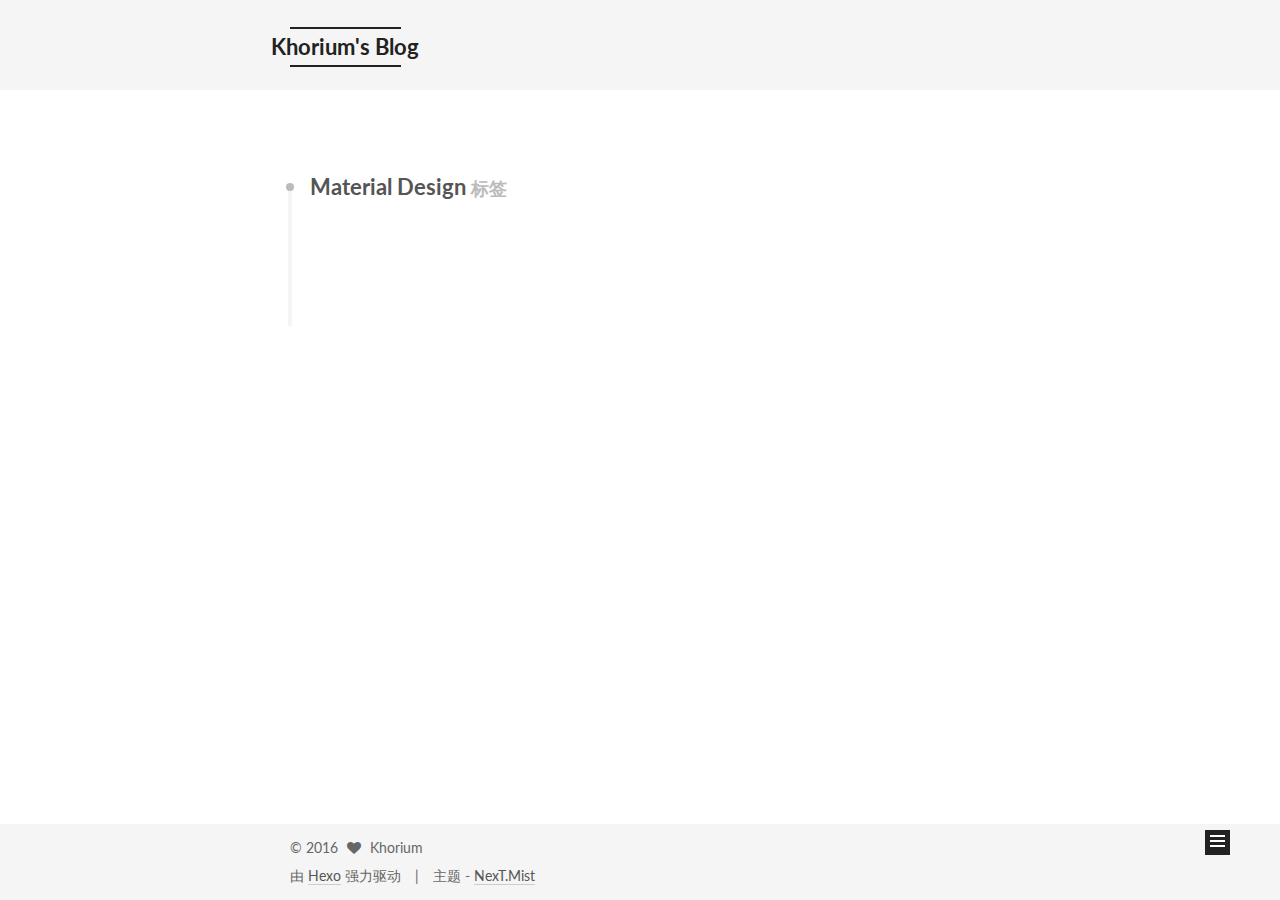
<file: tags/Material-Design/index.html>
<!doctype html>



  


<html class="theme-next mist use-motion">
<head>
  <meta charset="UTF-8"/>
<meta http-equiv="X-UA-Compatible" content="IE=edge,chrome=1" />
<meta name="viewport" content="width=device-width, initial-scale=1, maximum-scale=1"/>



<meta http-equiv="Cache-Control" content="no-transform" />
<meta http-equiv="Cache-Control" content="no-siteapp" />












  
  
  <link href="/vendors/fancybox/source/jquery.fancybox.css?v=2.1.5" rel="stylesheet" type="text/css" />




  
  
  
  

  
    
    
  

  

  

  

  

  
    
    
    <link href="//fonts.googleapis.com/css?family=Lato:300,300italic,400,400italic,700,700italic&subset=latin,latin-ext" rel="stylesheet" type="text/css">
  






<link href="/vendors/font-awesome/css/font-awesome.min.css?v=4.4.0" rel="stylesheet" type="text/css" />

<link href="/css/main.css?v=5.0.1" rel="stylesheet" type="text/css" />


  <meta name="keywords" content="Hexo, NexT" />








  <link rel="shortcut icon" type="image/x-icon" href="/favicon.ico?v=5.0.1" />






<meta property="og:type" content="website">
<meta property="og:title" content="Khorium's Blog">
<meta property="og:url" content="http://yoursite.com/tags/Material-Design/index.html">
<meta property="og:site_name" content="Khorium's Blog">
<meta name="twitter:card" content="summary">
<meta name="twitter:title" content="Khorium's Blog">



<script type="text/javascript" id="hexo.configuration">
  var NexT = window.NexT || {};
  var CONFIG = {
    scheme: 'Mist',
    sidebar: {"position":"left","display":"post"},
    fancybox: true,
    motion: true,
    duoshuo: {
      userId: 0,
      author: '博主'
    }
  };
</script>




  <link rel="canonical" href="http://yoursite.com/tags/Material-Design/"/>

  <title> 标签: Material Design | Khorium's Blog </title>
</head>

<body itemscope itemtype="http://schema.org/WebPage" lang="zh-Hans">

  










  
  
    
  

  <div class="container one-collumn sidebar-position-left  ">
    <div class="headband"></div>

    <header id="header" class="header" itemscope itemtype="http://schema.org/WPHeader">
      <div class="header-inner"><div class="site-meta ">
  

  <div class="custom-logo-site-title">
    <a href="/"  class="brand" rel="start">
      <span class="logo-line-before"><i></i></span>
      <span class="site-title">Khorium's Blog</span>
      <span class="logo-line-after"><i></i></span>
    </a>
  </div>
  <p class="site-subtitle"></p>
</div>

<div class="site-nav-toggle">
  <button>
    <span class="btn-bar"></span>
    <span class="btn-bar"></span>
    <span class="btn-bar"></span>
  </button>
</div>

<nav class="site-nav">
  

  
    <ul id="menu" class="menu">
      
        
        <li class="menu-item menu-item-home">
          <a href="/" rel="section">
            
              <i class="menu-item-icon fa fa-fw fa-home"></i> <br />
            
            首页
          </a>
        </li>
      
        
        <li class="menu-item menu-item-archives">
          <a href="/archives" rel="section">
            
              <i class="menu-item-icon fa fa-fw fa-archive"></i> <br />
            
            归档
          </a>
        </li>
      
        
        <li class="menu-item menu-item-tags">
          <a href="/tags" rel="section">
            
              <i class="menu-item-icon fa fa-fw fa-tags"></i> <br />
            
            标签
          </a>
        </li>
      

      
    </ul>
  

  
</nav>

 </div>
    </header>

    <main id="main" class="main">
      <div class="main-inner">
        <div class="content-wrap">
          <div id="content" class="content">
            

  <div id="posts" class="posts-collapse">
    <div class="collection-title">
      <h2 >
        Material Design
        <small>标签</small>
      </h2>
    </div>

    
      

  <article class="post post-type-normal" itemscope itemtype="http://schema.org/Article">
    <header class="post-header">

      <h1 class="post-title">
        
            <a class="post-title-link" href="/2016/09/22/WhyMaterialDesign/" itemprop="url">
              
                <span itemprop="name">为什么我计划深入学习Material Design</span>
              
            </a>
        
      </h1>

      <div class="post-meta">
        <time class="post-time" itemprop="dateCreated"
              datetime="2016-09-22T21:29:24+08:00"
              content="2016-09-22" >
          09-22
        </time>
      </div>

    </header>
  </article>


    
  </div>

  


          </div>
          


          

        </div>
        
          
  
  <div class="sidebar-toggle">
    <div class="sidebar-toggle-line-wrap">
      <span class="sidebar-toggle-line sidebar-toggle-line-first"></span>
      <span class="sidebar-toggle-line sidebar-toggle-line-middle"></span>
      <span class="sidebar-toggle-line sidebar-toggle-line-last"></span>
    </div>
  </div>

  <aside id="sidebar" class="sidebar">
    <div class="sidebar-inner">

      

      

      <section class="site-overview sidebar-panel  sidebar-panel-active ">
        <div class="site-author motion-element" itemprop="author" itemscope itemtype="http://schema.org/Person">
          <img class="site-author-image" itemprop="image"
               src="/uploads/Khorium.png"
               alt="Khorium" />
          <p class="site-author-name" itemprop="name">Khorium</p>
          <p class="site-description motion-element" itemprop="description"></p>
        </div>
        <nav class="site-state motion-element">
          <div class="site-state-item site-state-posts">
            <a href="/archives">
              <span class="site-state-item-count">1</span>
              <span class="site-state-item-name">日志</span>
            </a>
          </div>

          

          
            <div class="site-state-item site-state-tags">
              <a href="/tags">
                <span class="site-state-item-count">3</span>
                <span class="site-state-item-name">标签</span>
              </a>
            </div>
          

        </nav>

        

        <div class="links-of-author motion-element">
          
        </div>

        
        

        
        

      </section>

      

    </div>
  </aside>


        
      </div>
    </main>

    <footer id="footer" class="footer">
      <div class="footer-inner">
        <div class="copyright" >
  
  &copy; 
  <span itemprop="copyrightYear">2016</span>
  <span class="with-love">
    <i class="fa fa-heart"></i>
  </span>
  <span class="author" itemprop="copyrightHolder">Khorium</span>
</div>

<div class="powered-by">
  由 <a class="theme-link" href="https://hexo.io">Hexo</a> 强力驱动
</div>

<div class="theme-info">
  主题 -
  <a class="theme-link" href="https://github.com/iissnan/hexo-theme-next">
    NexT.Mist
  </a>
</div>

        

        
      </div>
    </footer>

    <div class="back-to-top">
      <i class="fa fa-arrow-up"></i>
    </div>
  </div>

  

<script type="text/javascript">
  if (Object.prototype.toString.call(window.Promise) !== '[object Function]') {
    window.Promise = null;
  }
</script>









  



  
  <script type="text/javascript" src="/vendors/jquery/index.js?v=2.1.3"></script>

  
  <script type="text/javascript" src="/vendors/fastclick/lib/fastclick.min.js?v=1.0.6"></script>

  
  <script type="text/javascript" src="/vendors/jquery_lazyload/jquery.lazyload.js?v=1.9.7"></script>

  
  <script type="text/javascript" src="/vendors/velocity/velocity.min.js?v=1.2.1"></script>

  
  <script type="text/javascript" src="/vendors/velocity/velocity.ui.min.js?v=1.2.1"></script>

  
  <script type="text/javascript" src="/vendors/fancybox/source/jquery.fancybox.pack.js?v=2.1.5"></script>


  


  <script type="text/javascript" src="/js/src/utils.js?v=5.0.1"></script>

  <script type="text/javascript" src="/js/src/motion.js?v=5.0.1"></script>



  
  

  

  


  <script type="text/javascript" src="/js/src/bootstrap.js?v=5.0.1"></script>



  



  




  
  

  

  

  

</body>
</html>
</file>
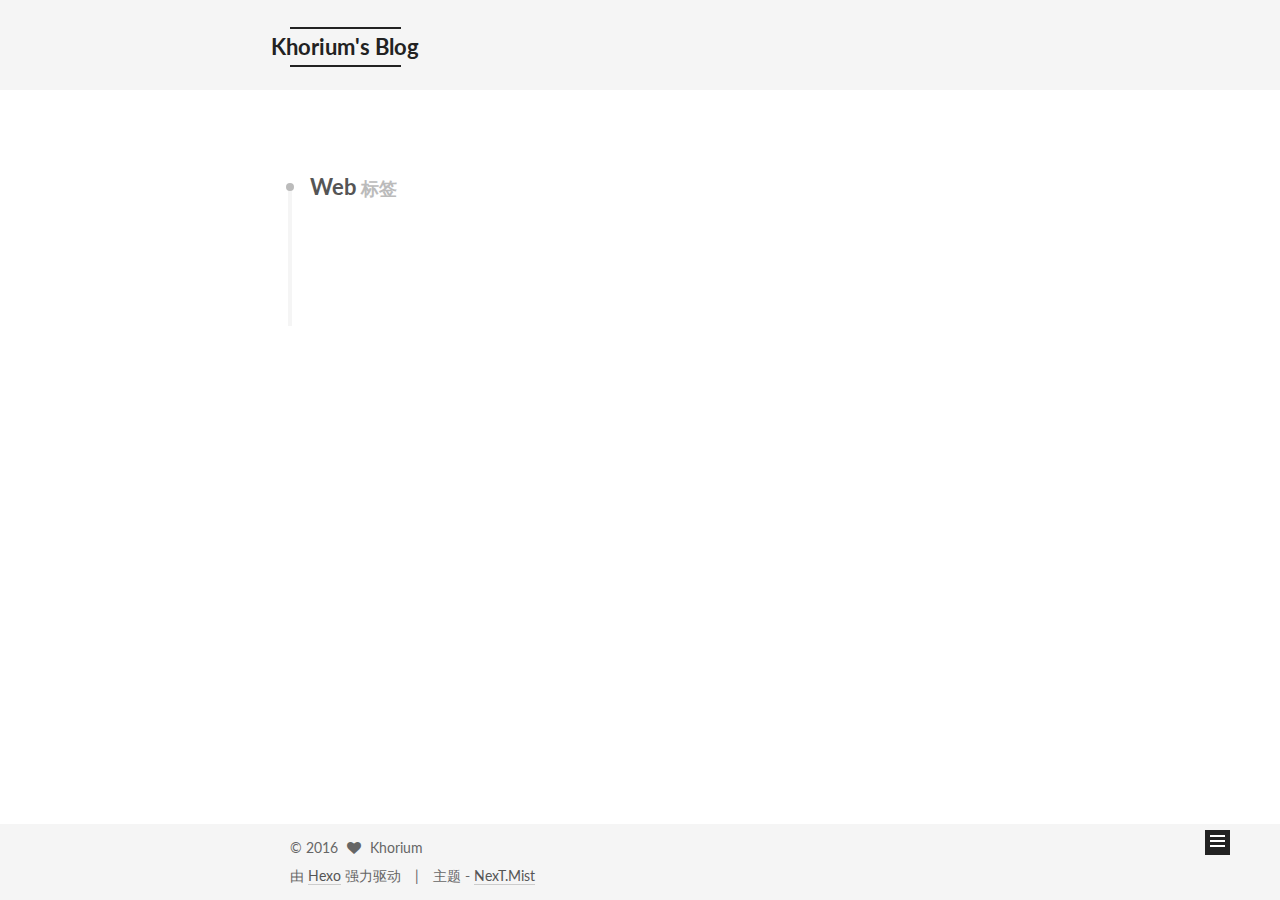
<file: tags/Web/index.html>
<!doctype html>



  


<html class="theme-next mist use-motion">
<head>
  <meta charset="UTF-8"/>
<meta http-equiv="X-UA-Compatible" content="IE=edge,chrome=1" />
<meta name="viewport" content="width=device-width, initial-scale=1, maximum-scale=1"/>



<meta http-equiv="Cache-Control" content="no-transform" />
<meta http-equiv="Cache-Control" content="no-siteapp" />












  
  
  <link href="/vendors/fancybox/source/jquery.fancybox.css?v=2.1.5" rel="stylesheet" type="text/css" />




  
  
  
  

  
    
    
  

  

  

  

  

  
    
    
    <link href="//fonts.googleapis.com/css?family=Lato:300,300italic,400,400italic,700,700italic&subset=latin,latin-ext" rel="stylesheet" type="text/css">
  






<link href="/vendors/font-awesome/css/font-awesome.min.css?v=4.4.0" rel="stylesheet" type="text/css" />

<link href="/css/main.css?v=5.0.1" rel="stylesheet" type="text/css" />


  <meta name="keywords" content="Hexo, NexT" />








  <link rel="shortcut icon" type="image/x-icon" href="/favicon.ico?v=5.0.1" />






<meta property="og:type" content="website">
<meta property="og:title" content="Khorium's Blog">
<meta property="og:url" content="http://yoursite.com/tags/Web/index.html">
<meta property="og:site_name" content="Khorium's Blog">
<meta name="twitter:card" content="summary">
<meta name="twitter:title" content="Khorium's Blog">



<script type="text/javascript" id="hexo.configuration">
  var NexT = window.NexT || {};
  var CONFIG = {
    scheme: 'Mist',
    sidebar: {"position":"left","display":"post"},
    fancybox: true,
    motion: true,
    duoshuo: {
      userId: 0,
      author: '博主'
    }
  };
</script>




  <link rel="canonical" href="http://yoursite.com/tags/Web/"/>

  <title> 标签: Web | Khorium's Blog </title>
</head>

<body itemscope itemtype="http://schema.org/WebPage" lang="zh-Hans">

  










  
  
    
  

  <div class="container one-collumn sidebar-position-left  ">
    <div class="headband"></div>

    <header id="header" class="header" itemscope itemtype="http://schema.org/WPHeader">
      <div class="header-inner"><div class="site-meta ">
  

  <div class="custom-logo-site-title">
    <a href="/"  class="brand" rel="start">
      <span class="logo-line-before"><i></i></span>
      <span class="site-title">Khorium's Blog</span>
      <span class="logo-line-after"><i></i></span>
    </a>
  </div>
  <p class="site-subtitle"></p>
</div>

<div class="site-nav-toggle">
  <button>
    <span class="btn-bar"></span>
    <span class="btn-bar"></span>
    <span class="btn-bar"></span>
  </button>
</div>

<nav class="site-nav">
  

  
    <ul id="menu" class="menu">
      
        
        <li class="menu-item menu-item-home">
          <a href="/" rel="section">
            
              <i class="menu-item-icon fa fa-fw fa-home"></i> <br />
            
            首页
          </a>
        </li>
      
        
        <li class="menu-item menu-item-archives">
          <a href="/archives" rel="section">
            
              <i class="menu-item-icon fa fa-fw fa-archive"></i> <br />
            
            归档
          </a>
        </li>
      
        
        <li class="menu-item menu-item-tags">
          <a href="/tags" rel="section">
            
              <i class="menu-item-icon fa fa-fw fa-tags"></i> <br />
            
            标签
          </a>
        </li>
      

      
    </ul>
  

  
</nav>

 </div>
    </header>

    <main id="main" class="main">
      <div class="main-inner">
        <div class="content-wrap">
          <div id="content" class="content">
            

  <div id="posts" class="posts-collapse">
    <div class="collection-title">
      <h2 >
        Web
        <small>标签</small>
      </h2>
    </div>

    
      

  <article class="post post-type-normal" itemscope itemtype="http://schema.org/Article">
    <header class="post-header">

      <h1 class="post-title">
        
            <a class="post-title-link" href="/2016/09/22/WhyMaterialDesign/" itemprop="url">
              
                <span itemprop="name">为什么我计划深入学习Material Design</span>
              
            </a>
        
      </h1>

      <div class="post-meta">
        <time class="post-time" itemprop="dateCreated"
              datetime="2016-09-22T21:29:24+08:00"
              content="2016-09-22" >
          09-22
        </time>
      </div>

    </header>
  </article>


    
  </div>

  


          </div>
          


          

        </div>
        
          
  
  <div class="sidebar-toggle">
    <div class="sidebar-toggle-line-wrap">
      <span class="sidebar-toggle-line sidebar-toggle-line-first"></span>
      <span class="sidebar-toggle-line sidebar-toggle-line-middle"></span>
      <span class="sidebar-toggle-line sidebar-toggle-line-last"></span>
    </div>
  </div>

  <aside id="sidebar" class="sidebar">
    <div class="sidebar-inner">

      

      

      <section class="site-overview sidebar-panel  sidebar-panel-active ">
        <div class="site-author motion-element" itemprop="author" itemscope itemtype="http://schema.org/Person">
          <img class="site-author-image" itemprop="image"
               src="/uploads/Khorium.png"
               alt="Khorium" />
          <p class="site-author-name" itemprop="name">Khorium</p>
          <p class="site-description motion-element" itemprop="description"></p>
        </div>
        <nav class="site-state motion-element">
          <div class="site-state-item site-state-posts">
            <a href="/archives">
              <span class="site-state-item-count">1</span>
              <span class="site-state-item-name">日志</span>
            </a>
          </div>

          

          
            <div class="site-state-item site-state-tags">
              <a href="/tags">
                <span class="site-state-item-count">3</span>
                <span class="site-state-item-name">标签</span>
              </a>
            </div>
          

        </nav>

        

        <div class="links-of-author motion-element">
          
        </div>

        
        

        
        

      </section>

      

    </div>
  </aside>


        
      </div>
    </main>

    <footer id="footer" class="footer">
      <div class="footer-inner">
        <div class="copyright" >
  
  &copy; 
  <span itemprop="copyrightYear">2016</span>
  <span class="with-love">
    <i class="fa fa-heart"></i>
  </span>
  <span class="author" itemprop="copyrightHolder">Khorium</span>
</div>

<div class="powered-by">
  由 <a class="theme-link" href="https://hexo.io">Hexo</a> 强力驱动
</div>

<div class="theme-info">
  主题 -
  <a class="theme-link" href="https://github.com/iissnan/hexo-theme-next">
    NexT.Mist
  </a>
</div>

        

        
      </div>
    </footer>

    <div class="back-to-top">
      <i class="fa fa-arrow-up"></i>
    </div>
  </div>

  

<script type="text/javascript">
  if (Object.prototype.toString.call(window.Promise) !== '[object Function]') {
    window.Promise = null;
  }
</script>









  



  
  <script type="text/javascript" src="/vendors/jquery/index.js?v=2.1.3"></script>

  
  <script type="text/javascript" src="/vendors/fastclick/lib/fastclick.min.js?v=1.0.6"></script>

  
  <script type="text/javascript" src="/vendors/jquery_lazyload/jquery.lazyload.js?v=1.9.7"></script>

  
  <script type="text/javascript" src="/vendors/velocity/velocity.min.js?v=1.2.1"></script>

  
  <script type="text/javascript" src="/vendors/velocity/velocity.ui.min.js?v=1.2.1"></script>

  
  <script type="text/javascript" src="/vendors/fancybox/source/jquery.fancybox.pack.js?v=2.1.5"></script>


  


  <script type="text/javascript" src="/js/src/utils.js?v=5.0.1"></script>

  <script type="text/javascript" src="/js/src/motion.js?v=5.0.1"></script>



  
  

  

  


  <script type="text/javascript" src="/js/src/bootstrap.js?v=5.0.1"></script>



  



  




  
  

  

  

  

</body>
</html>
</file>
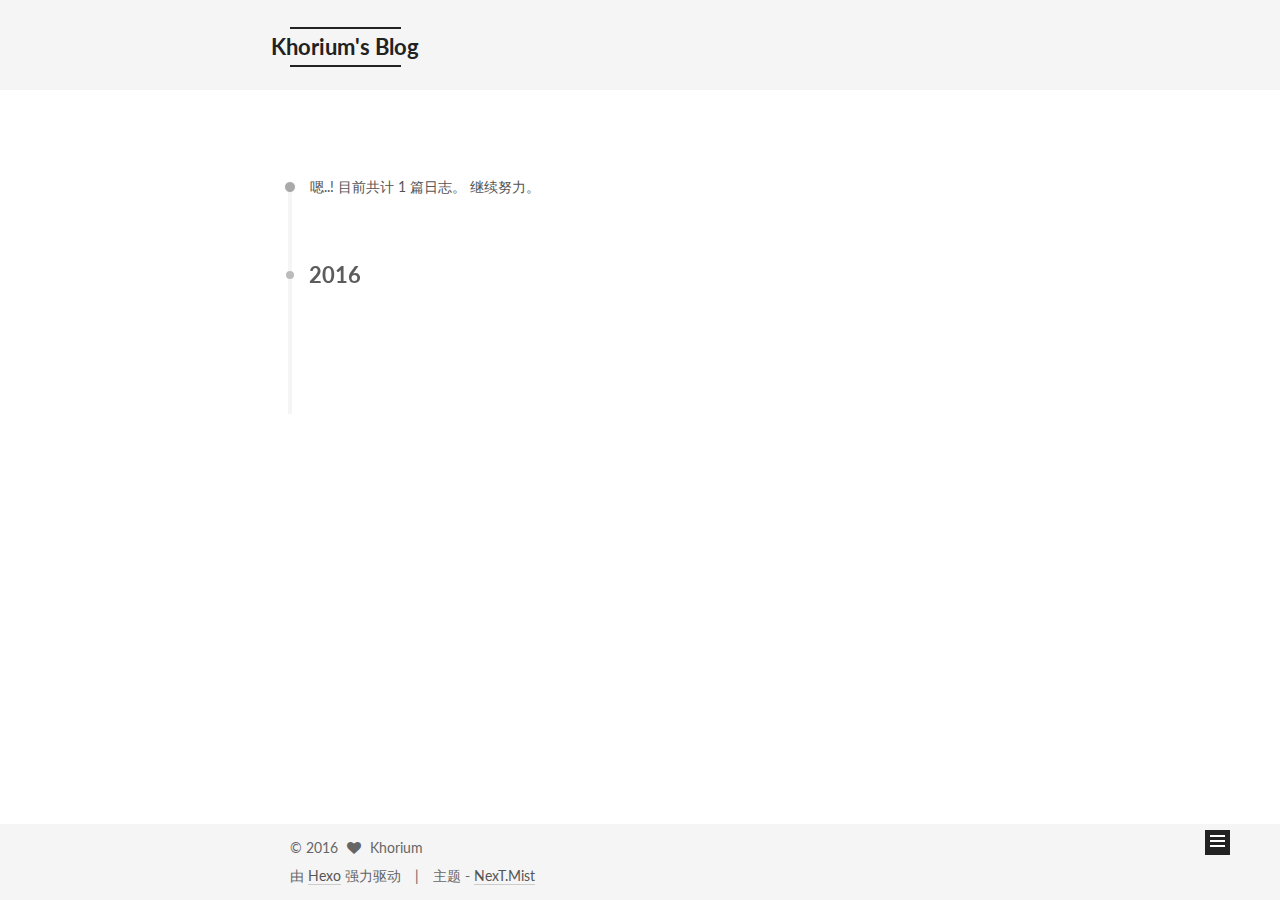
<file: archives/2016/09/index.html>
<!doctype html>



  


<html class="theme-next mist use-motion">
<head>
  <meta charset="UTF-8"/>
<meta http-equiv="X-UA-Compatible" content="IE=edge,chrome=1" />
<meta name="viewport" content="width=device-width, initial-scale=1, maximum-scale=1"/>



<meta http-equiv="Cache-Control" content="no-transform" />
<meta http-equiv="Cache-Control" content="no-siteapp" />












  
  
  <link href="/vendors/fancybox/source/jquery.fancybox.css?v=2.1.5" rel="stylesheet" type="text/css" />




  
  
  
  

  
    
    
  

  

  

  

  

  
    
    
    <link href="//fonts.googleapis.com/css?family=Lato:300,300italic,400,400italic,700,700italic&subset=latin,latin-ext" rel="stylesheet" type="text/css">
  






<link href="/vendors/font-awesome/css/font-awesome.min.css?v=4.4.0" rel="stylesheet" type="text/css" />

<link href="/css/main.css?v=5.0.1" rel="stylesheet" type="text/css" />


  <meta name="keywords" content="Hexo, NexT" />








  <link rel="shortcut icon" type="image/x-icon" href="/favicon.ico?v=5.0.1" />






<meta property="og:type" content="website">
<meta property="og:title" content="Khorium's Blog">
<meta property="og:url" content="http://yoursite.com/archives/2016/09/index.html">
<meta property="og:site_name" content="Khorium's Blog">
<meta name="twitter:card" content="summary">
<meta name="twitter:title" content="Khorium's Blog">



<script type="text/javascript" id="hexo.configuration">
  var NexT = window.NexT || {};
  var CONFIG = {
    scheme: 'Mist',
    sidebar: {"position":"left","display":"post"},
    fancybox: true,
    motion: true,
    duoshuo: {
      userId: 0,
      author: '博主'
    }
  };
</script>




  <link rel="canonical" href="http://yoursite.com/archives/2016/09/"/>

  <title> 归档 | Khorium's Blog </title>
</head>

<body itemscope itemtype="http://schema.org/WebPage" lang="zh-Hans">

  










  
  
    
  

  <div class="container one-collumn sidebar-position-left  page-archive  ">
    <div class="headband"></div>

    <header id="header" class="header" itemscope itemtype="http://schema.org/WPHeader">
      <div class="header-inner"><div class="site-meta ">
  

  <div class="custom-logo-site-title">
    <a href="/"  class="brand" rel="start">
      <span class="logo-line-before"><i></i></span>
      <span class="site-title">Khorium's Blog</span>
      <span class="logo-line-after"><i></i></span>
    </a>
  </div>
  <p class="site-subtitle"></p>
</div>

<div class="site-nav-toggle">
  <button>
    <span class="btn-bar"></span>
    <span class="btn-bar"></span>
    <span class="btn-bar"></span>
  </button>
</div>

<nav class="site-nav">
  

  
    <ul id="menu" class="menu">
      
        
        <li class="menu-item menu-item-home">
          <a href="/" rel="section">
            
              <i class="menu-item-icon fa fa-fw fa-home"></i> <br />
            
            首页
          </a>
        </li>
      
        
        <li class="menu-item menu-item-archives">
          <a href="/archives" rel="section">
            
              <i class="menu-item-icon fa fa-fw fa-archive"></i> <br />
            
            归档
          </a>
        </li>
      
        
        <li class="menu-item menu-item-tags">
          <a href="/tags" rel="section">
            
              <i class="menu-item-icon fa fa-fw fa-tags"></i> <br />
            
            标签
          </a>
        </li>
      

      
    </ul>
  

  
</nav>

 </div>
    </header>

    <main id="main" class="main">
      <div class="main-inner">
        <div class="content-wrap">
          <div id="content" class="content">
            

  <section id="posts" class="posts-collapse">
    <span class="archive-move-on"></span>

    <span class="archive-page-counter">
      
      
      
        
      
      嗯..! 目前共计 1 篇日志。 继续努力。
    </span>

    

      
      
      

      
        
        <div class="collection-title">
          <h2 class="archive-year motion-element" id="archive-year-2016">2016</h2>
        </div>
      
      

      

  <article class="post post-type-normal" itemscope itemtype="http://schema.org/Article">
    <header class="post-header">

      <h1 class="post-title">
        
            <a class="post-title-link" href="/2016/09/22/WhyMaterialDesign/" itemprop="url">
              
                <span itemprop="name">为什么我计划深入学习Material Design</span>
              
            </a>
        
      </h1>

      <div class="post-meta">
        <time class="post-time" itemprop="dateCreated"
              datetime="2016-09-22T21:29:24+08:00"
              content="2016-09-22" >
          09-22
        </time>
      </div>

    </header>
  </article>



    

  </section>

  



          </div>
          


          

        </div>
        
          
  
  <div class="sidebar-toggle">
    <div class="sidebar-toggle-line-wrap">
      <span class="sidebar-toggle-line sidebar-toggle-line-first"></span>
      <span class="sidebar-toggle-line sidebar-toggle-line-middle"></span>
      <span class="sidebar-toggle-line sidebar-toggle-line-last"></span>
    </div>
  </div>

  <aside id="sidebar" class="sidebar">
    <div class="sidebar-inner">

      

      

      <section class="site-overview sidebar-panel  sidebar-panel-active ">
        <div class="site-author motion-element" itemprop="author" itemscope itemtype="http://schema.org/Person">
          <img class="site-author-image" itemprop="image"
               src="/uploads/Khorium.png"
               alt="Khorium" />
          <p class="site-author-name" itemprop="name">Khorium</p>
          <p class="site-description motion-element" itemprop="description"></p>
        </div>
        <nav class="site-state motion-element">
          <div class="site-state-item site-state-posts">
            <a href="/archives">
              <span class="site-state-item-count">1</span>
              <span class="site-state-item-name">日志</span>
            </a>
          </div>

          

          
            <div class="site-state-item site-state-tags">
              <a href="/tags">
                <span class="site-state-item-count">3</span>
                <span class="site-state-item-name">标签</span>
              </a>
            </div>
          

        </nav>

        

        <div class="links-of-author motion-element">
          
        </div>

        
        

        
        

      </section>

      

    </div>
  </aside>


        
      </div>
    </main>

    <footer id="footer" class="footer">
      <div class="footer-inner">
        <div class="copyright" >
  
  &copy; 
  <span itemprop="copyrightYear">2016</span>
  <span class="with-love">
    <i class="fa fa-heart"></i>
  </span>
  <span class="author" itemprop="copyrightHolder">Khorium</span>
</div>

<div class="powered-by">
  由 <a class="theme-link" href="https://hexo.io">Hexo</a> 强力驱动
</div>

<div class="theme-info">
  主题 -
  <a class="theme-link" href="https://github.com/iissnan/hexo-theme-next">
    NexT.Mist
  </a>
</div>

        

        
      </div>
    </footer>

    <div class="back-to-top">
      <i class="fa fa-arrow-up"></i>
    </div>
  </div>

  

<script type="text/javascript">
  if (Object.prototype.toString.call(window.Promise) !== '[object Function]') {
    window.Promise = null;
  }
</script>









  



  
  <script type="text/javascript" src="/vendors/jquery/index.js?v=2.1.3"></script>

  
  <script type="text/javascript" src="/vendors/fastclick/lib/fastclick.min.js?v=1.0.6"></script>

  
  <script type="text/javascript" src="/vendors/jquery_lazyload/jquery.lazyload.js?v=1.9.7"></script>

  
  <script type="text/javascript" src="/vendors/velocity/velocity.min.js?v=1.2.1"></script>

  
  <script type="text/javascript" src="/vendors/velocity/velocity.ui.min.js?v=1.2.1"></script>

  
  <script type="text/javascript" src="/vendors/fancybox/source/jquery.fancybox.pack.js?v=2.1.5"></script>


  


  <script type="text/javascript" src="/js/src/utils.js?v=5.0.1"></script>

  <script type="text/javascript" src="/js/src/motion.js?v=5.0.1"></script>



  
  

  
  
    <script type="text/javascript" id="motion.page.archive">
      $('.archive-year').velocity('transition.slideLeftIn');
    </script>
  


  


  <script type="text/javascript" src="/js/src/bootstrap.js?v=5.0.1"></script>



  



  




  
  

  

  

  

</body>
</html>
</file>
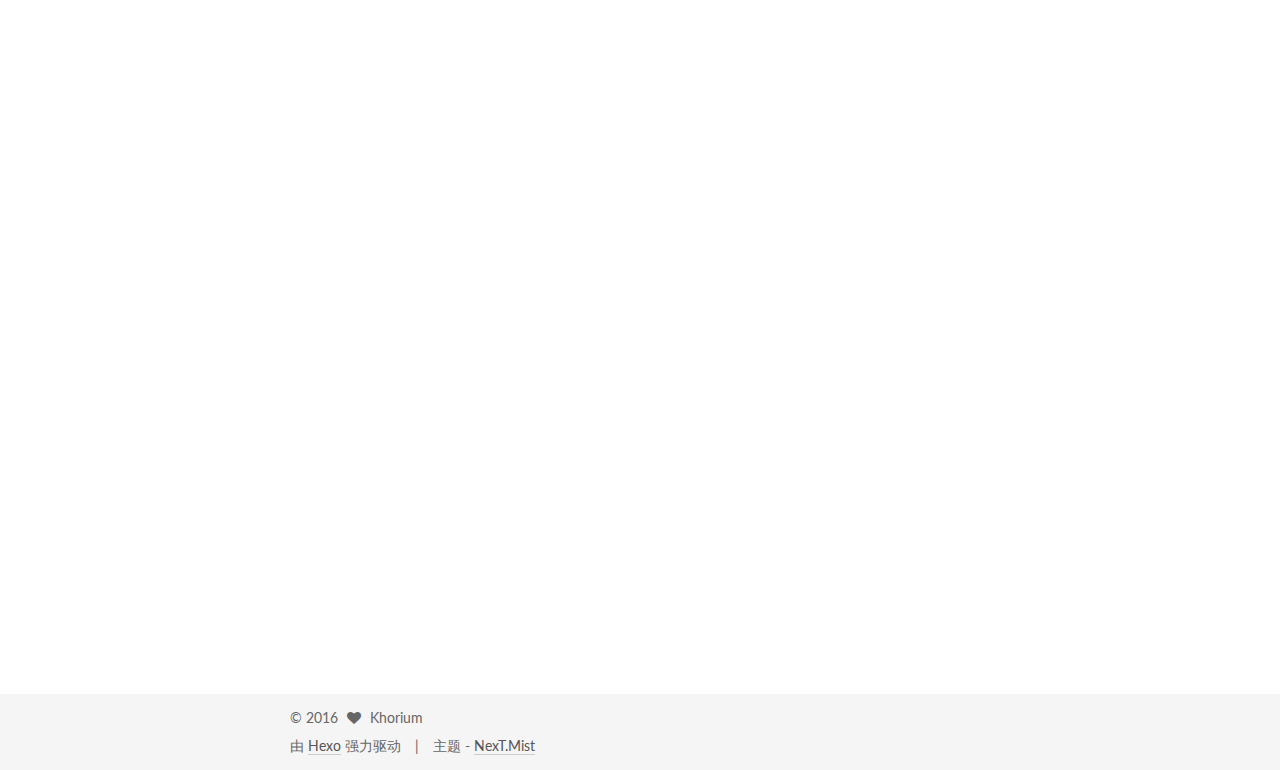
<file: 2016/09/22/WhyMaterialDesign/index.html>
<!doctype html>



  


<html class="theme-next mist use-motion">
<head>
  <meta charset="UTF-8"/>
<meta http-equiv="X-UA-Compatible" content="IE=edge,chrome=1" />
<meta name="viewport" content="width=device-width, initial-scale=1, maximum-scale=1"/>



<meta http-equiv="Cache-Control" content="no-transform" />
<meta http-equiv="Cache-Control" content="no-siteapp" />












  
  
  <link href="/vendors/fancybox/source/jquery.fancybox.css?v=2.1.5" rel="stylesheet" type="text/css" />




  
  
  
  

  
    
    
  

  

  

  

  

  
    
    
    <link href="//fonts.googleapis.com/css?family=Lato:300,300italic,400,400italic,700,700italic&subset=latin,latin-ext" rel="stylesheet" type="text/css">
  






<link href="/vendors/font-awesome/css/font-awesome.min.css?v=4.4.0" rel="stylesheet" type="text/css" />

<link href="/css/main.css?v=5.0.1" rel="stylesheet" type="text/css" />


  <meta name="keywords" content="Android,Material Design,Web," />








  <link rel="shortcut icon" type="image/x-icon" href="/favicon.ico?v=5.0.1" />






<meta name="description" content="今天读了代码家的一篇文章。原文链接：分享一些自己的学习历程和学习方法
代码家YY小说一样的人生代码家在上大学之时就到公司工作，在入职第二周，即通过爬取迅雷资源，为本公司产品添加了在线播放种子文件视频的功能，大幅提升了用户数量。因此获得了老板奖励的二十万期权，甚至在他去北京读研后，仍然在相当长的一段时间内向他支付工资，这听起来简直像是程序员做主角的网络小说开头。
在研究生期间，代码家从事Androi">
<meta property="og:type" content="article">
<meta property="og:title" content="为什么我计划深入学习Material Design">
<meta property="og:url" content="http://yoursite.com/2016/09/22/WhyMaterialDesign/index.html">
<meta property="og:site_name" content="Khorium's Blog">
<meta property="og:description" content="今天读了代码家的一篇文章。原文链接：分享一些自己的学习历程和学习方法
代码家YY小说一样的人生代码家在上大学之时就到公司工作，在入职第二周，即通过爬取迅雷资源，为本公司产品添加了在线播放种子文件视频的功能，大幅提升了用户数量。因此获得了老板奖励的二十万期权，甚至在他去北京读研后，仍然在相当长的一段时间内向他支付工资，这听起来简直像是程序员做主角的网络小说开头。
在研究生期间，代码家从事Androi">
<meta property="og:updated_time" content="2016-09-22T15:37:12.900Z">
<meta name="twitter:card" content="summary">
<meta name="twitter:title" content="为什么我计划深入学习Material Design">
<meta name="twitter:description" content="今天读了代码家的一篇文章。原文链接：分享一些自己的学习历程和学习方法
代码家YY小说一样的人生代码家在上大学之时就到公司工作，在入职第二周，即通过爬取迅雷资源，为本公司产品添加了在线播放种子文件视频的功能，大幅提升了用户数量。因此获得了老板奖励的二十万期权，甚至在他去北京读研后，仍然在相当长的一段时间内向他支付工资，这听起来简直像是程序员做主角的网络小说开头。
在研究生期间，代码家从事Androi">



<script type="text/javascript" id="hexo.configuration">
  var NexT = window.NexT || {};
  var CONFIG = {
    scheme: 'Mist',
    sidebar: {"position":"left","display":"post"},
    fancybox: true,
    motion: true,
    duoshuo: {
      userId: 0,
      author: '博主'
    }
  };
</script>




  <link rel="canonical" href="http://yoursite.com/2016/09/22/WhyMaterialDesign/"/>

  <title> 为什么我计划深入学习Material Design | Khorium's Blog </title>
</head>

<body itemscope itemtype="http://schema.org/WebPage" lang="zh-Hans">

  










  
  
    
  

  <div class="container one-collumn sidebar-position-left page-post-detail ">
    <div class="headband"></div>

    <header id="header" class="header" itemscope itemtype="http://schema.org/WPHeader">
      <div class="header-inner"><div class="site-meta ">
  

  <div class="custom-logo-site-title">
    <a href="/"  class="brand" rel="start">
      <span class="logo-line-before"><i></i></span>
      <span class="site-title">Khorium's Blog</span>
      <span class="logo-line-after"><i></i></span>
    </a>
  </div>
  <p class="site-subtitle"></p>
</div>

<div class="site-nav-toggle">
  <button>
    <span class="btn-bar"></span>
    <span class="btn-bar"></span>
    <span class="btn-bar"></span>
  </button>
</div>

<nav class="site-nav">
  

  
    <ul id="menu" class="menu">
      
        
        <li class="menu-item menu-item-home">
          <a href="/" rel="section">
            
              <i class="menu-item-icon fa fa-fw fa-home"></i> <br />
            
            首页
          </a>
        </li>
      
        
        <li class="menu-item menu-item-archives">
          <a href="/archives" rel="section">
            
              <i class="menu-item-icon fa fa-fw fa-archive"></i> <br />
            
            归档
          </a>
        </li>
      
        
        <li class="menu-item menu-item-tags">
          <a href="/tags" rel="section">
            
              <i class="menu-item-icon fa fa-fw fa-tags"></i> <br />
            
            标签
          </a>
        </li>
      

      
    </ul>
  

  
</nav>

 </div>
    </header>

    <main id="main" class="main">
      <div class="main-inner">
        <div class="content-wrap">
          <div id="content" class="content">
            

  <div id="posts" class="posts-expand">
    

  
  

  
  
  

  <article class="post post-type-normal " itemscope itemtype="http://schema.org/Article">

    
      <header class="post-header">

        
        
          <h1 class="post-title" itemprop="name headline">
            
            
              
                为什么我计划深入学习Material Design
              
            
          </h1>
        

        <div class="post-meta">
          <span class="post-time">
            <span class="post-meta-item-icon">
              <i class="fa fa-calendar-o"></i>
            </span>
            <span class="post-meta-item-text">发表于</span>
            <time itemprop="dateCreated" datetime="2016-09-22T21:29:24+08:00" content="2016-09-22">
              2016-09-22
            </time>
          </span>

          

          
            
          

          

          
          

          
        </div>
      </header>
    


    <div class="post-body" itemprop="articleBody">

      
      

      
        <p>今天读了代码家的一篇文章。<br>原文链接：<a href="http://zhuanlan.zhihu.com/p/22545574" target="_blank" rel="external">分享一些自己的学习历程和学习方法</a></p>
<h4 id="代码家YY小说一样的人生"><a href="#代码家YY小说一样的人生" class="headerlink" title="代码家YY小说一样的人生"></a>代码家YY小说一样的人生</h4><p>代码家在上大学之时就到公司工作，在入职第二周，即通过爬取迅雷资源，为本公司产品添加了在线播放种子文件视频的功能，大幅提升了用户数量。因此获得了老板奖励的二十万期权，甚至在他去北京读研后，仍然在相当长的一段时间内向他支付工资，这听起来简直像是程序员做主角的网络小说开头。</p>
<p>在研究生期间，代码家从事Android应用层开发，至今在github上发布了若干有数千Star的开源库及开源应用，成为了Android圈里的名人，收到过来自多个国家包括FaceBook在内的工作邀请，成功的建立了自己的个人品牌与竞争力。</p>
<p>他能取得如此巨大的成功，当然和他出色的技术是分不开的，但是还有那么多技术也很出色的Android开发者，但他们为什么没能拥有github上有那么多star，没有在安卓生态圈打造出如此出色的个人品牌呢？</p>
<h4 id="技术的意义在于创造价值"><a href="#技术的意义在于创造价值" class="headerlink" title="技术的意义在于创造价值"></a>技术的意义在于创造价值</h4><p>这背后的原因其实有很多，包括对开源的热情、项目的宣传、维护的频率等等。但其中很有趣的一点是代码家其实并不是单纯的写代码，更合适的说法是让技术为产品服务。他读大学的时候就可以以刚入职的身份为公司产品添加用户最需要的新功能，真正让技术产生价值。如果说这还可以认为是他技术够强才能让他能做别人做不到的事的话，他后来写的安卓开源组件其实达到同样技术水准的人并不少，但只有包括他在内的少数人获得了较高的的star数和关注。他们的库在全球各地提高了生产力，创造了价值，推进了安卓领域的发展。这其实可以部分归因于他们的库是真正的率先解决了某方面的广泛需求，而非无意义的“我会什么所以我写什么”这种重复造轮子。</p>
<p>这对我有什么启示呢？首先我的计算机基础比较差，按照我原来的思路我会花很多时间在提高业务能力的同时补全基础，在技术上达到我期望的水平。但然后呢？和那些刚毕业的名校学生一起在大厂打工？</p>
<p>代码家的经历其实指明了本质，一个程序员在社会中能凭借技术拿到的回报，和他的技术有多扎实多出色有间接关系，但和他的技术能创造多少价值有直接关系。</p>
<p>因此我发现了更好的选择，我没必要事无巨细的去补全所有不能即时以及在可见的将来转化成生产力的基础知识。而是应该考虑偏重自身产品、设计以及对互联网和社会的认识等方面的能力提升。从而积累信息来思考如何组合最需要的技术栈来对产生更大的价值，出产确实能提高生产力的“产品”（广义上）。</p>
<p>这样才是最高效提升自己社会地位以及回报的方式。同时在这种方向上的“全栈”也可以提高将来“财富自由”的可能（虽然渺茫）。</p>
<h4 id="需求逐渐萎缩的App开发"><a href="#需求逐渐萎缩的App开发" class="headerlink" title="需求逐渐萎缩的App开发"></a>需求逐渐萎缩的App开发</h4><p>那么具体到现在应该做什么呢？</p>
<p>展望眼前的互联网环境，App开发已经进入了一个平稳期，满足刚需的功能型App已经几乎开发殆尽。对于小厂来说，在可见的将来大部分的需求都可以通过Saas、外包来满足，只有大厂才有需求以及足够的资源去支持大型技术团队打造精品。互联网行业将从万众招人做App变成以大厂的头部应用（移动时代主要的互联网流量入口）为主，web应用及saas为辅的新阶段。作为安卓工程师，此时的选择要么是转型全栈前端在小厂做一名多面手，要么就是精进技术进入大厂，否则就要在行业的极速发展中随时担心被甩下。</p>
<p>毕竟中国当下的经济形势不容乐观，一线城市的竞争异常激烈。</p>
<p>与此同时，也要认识到，这样的描述仍然是趋势。无论是Web应用还是Saas都仍处在真正发力前的酝酿期，仍然处于开源社区、大厂与部分创业者带头推动的阶段，资本还没有大规模进入。</p>
<h4 id="如何保持自身的价值"><a href="#如何保持自身的价值" class="headerlink" title="如何保持自身的价值"></a>如何保持自身的价值</h4><p>再回过头来，作为一名安卓开发者，合理的选择是在保证本业务领域的竞争力的基础上，开始积累自己的前端技术栈。</p>
<p>我个人接下来的计划有两个重点：</p>
<ol>
<li><p>通过合理抽象与开发工具提高代码质量、代码复用率、代码自动化生成能力，尽可能提升自己在Android应用层的开发效率，让自己的工时更有价值。</p>
</li>
<li><p>提高自己的设计能力，通过阅读一定的设计基础书籍，理解设计的一些基本原则。深入理解Material Design设计规范，结合自身的Android开发技能，形成完整开发精品Material Design应用所需的技术栈。</p>
</li>
</ol>
<p>在这两个方向上取得一定成果，进入运营良好，技术团队较安全的大厂后再考虑其他事宜。</p>

      
    </div>

    <div>
      
        

      
    </div>

    <div>
      
        

      
    </div>

    <footer class="post-footer">
      
        <div class="post-tags">
          
            <a href="/tags/Android/" rel="tag">#Android</a>
          
            <a href="/tags/Material-Design/" rel="tag">#Material Design</a>
          
            <a href="/tags/Web/" rel="tag">#Web</a>
          
        </div>
      

      

      
      
    </footer>
  </article>



    <div class="post-spread">
      
    </div>
  </div>


          </div>
          


          
  <div class="comments" id="comments">
    
  </div>


        </div>
        
          
  
  <div class="sidebar-toggle">
    <div class="sidebar-toggle-line-wrap">
      <span class="sidebar-toggle-line sidebar-toggle-line-first"></span>
      <span class="sidebar-toggle-line sidebar-toggle-line-middle"></span>
      <span class="sidebar-toggle-line sidebar-toggle-line-last"></span>
    </div>
  </div>

  <aside id="sidebar" class="sidebar">
    <div class="sidebar-inner">

      

      
        <ul class="sidebar-nav motion-element">
          <li class="sidebar-nav-toc sidebar-nav-active" data-target="post-toc-wrap" >
            文章目录
          </li>
          <li class="sidebar-nav-overview" data-target="site-overview">
            站点概览
          </li>
        </ul>
      

      <section class="site-overview sidebar-panel ">
        <div class="site-author motion-element" itemprop="author" itemscope itemtype="http://schema.org/Person">
          <img class="site-author-image" itemprop="image"
               src="/uploads/Khorium.png"
               alt="Khorium" />
          <p class="site-author-name" itemprop="name">Khorium</p>
          <p class="site-description motion-element" itemprop="description"></p>
        </div>
        <nav class="site-state motion-element">
          <div class="site-state-item site-state-posts">
            <a href="/archives">
              <span class="site-state-item-count">1</span>
              <span class="site-state-item-name">日志</span>
            </a>
          </div>

          

          
            <div class="site-state-item site-state-tags">
              <a href="/tags">
                <span class="site-state-item-count">3</span>
                <span class="site-state-item-name">标签</span>
              </a>
            </div>
          

        </nav>

        

        <div class="links-of-author motion-element">
          
        </div>

        
        

        
        

      </section>

      
        <section class="post-toc-wrap motion-element sidebar-panel sidebar-panel-active">
          <div class="post-toc">
            
              
            
            
              <div class="post-toc-content"><ol class="nav"><li class="nav-item nav-level-4"><a class="nav-link" href="#代码家YY小说一样的人生"><span class="nav-number">1.</span> <span class="nav-text">代码家YY小说一样的人生</span></a></li><li class="nav-item nav-level-4"><a class="nav-link" href="#技术的意义在于创造价值"><span class="nav-number">2.</span> <span class="nav-text">技术的意义在于创造价值</span></a></li><li class="nav-item nav-level-4"><a class="nav-link" href="#需求逐渐萎缩的App开发"><span class="nav-number">3.</span> <span class="nav-text">需求逐渐萎缩的App开发</span></a></li><li class="nav-item nav-level-4"><a class="nav-link" href="#如何保持自身的价值"><span class="nav-number">4.</span> <span class="nav-text">如何保持自身的价值</span></a></li></ol></div>
            
          </div>
        </section>
      

    </div>
  </aside>


        
      </div>
    </main>

    <footer id="footer" class="footer">
      <div class="footer-inner">
        <div class="copyright" >
  
  &copy; 
  <span itemprop="copyrightYear">2016</span>
  <span class="with-love">
    <i class="fa fa-heart"></i>
  </span>
  <span class="author" itemprop="copyrightHolder">Khorium</span>
</div>

<div class="powered-by">
  由 <a class="theme-link" href="https://hexo.io">Hexo</a> 强力驱动
</div>

<div class="theme-info">
  主题 -
  <a class="theme-link" href="https://github.com/iissnan/hexo-theme-next">
    NexT.Mist
  </a>
</div>

        

        
      </div>
    </footer>

    <div class="back-to-top">
      <i class="fa fa-arrow-up"></i>
    </div>
  </div>

  

<script type="text/javascript">
  if (Object.prototype.toString.call(window.Promise) !== '[object Function]') {
    window.Promise = null;
  }
</script>









  



  
  <script type="text/javascript" src="/vendors/jquery/index.js?v=2.1.3"></script>

  
  <script type="text/javascript" src="/vendors/fastclick/lib/fastclick.min.js?v=1.0.6"></script>

  
  <script type="text/javascript" src="/vendors/jquery_lazyload/jquery.lazyload.js?v=1.9.7"></script>

  
  <script type="text/javascript" src="/vendors/velocity/velocity.min.js?v=1.2.1"></script>

  
  <script type="text/javascript" src="/vendors/velocity/velocity.ui.min.js?v=1.2.1"></script>

  
  <script type="text/javascript" src="/vendors/fancybox/source/jquery.fancybox.pack.js?v=2.1.5"></script>


  


  <script type="text/javascript" src="/js/src/utils.js?v=5.0.1"></script>

  <script type="text/javascript" src="/js/src/motion.js?v=5.0.1"></script>



  
  

  
  <script type="text/javascript" src="/js/src/scrollspy.js?v=5.0.1"></script>
<script type="text/javascript" src="/js/src/post-details.js?v=5.0.1"></script>



  


  <script type="text/javascript" src="/js/src/bootstrap.js?v=5.0.1"></script>



  



  




  
  

  

  

  

</body>
</html>
</file>
<file: css/main.css>
/* normalize.css v3.0.2 | MIT License | git.io/normalize */
html {
  font-family: sans-serif; /* 1 */
  -ms-text-size-adjust: 100%; /* 2 */
  -webkit-text-size-adjust: 100%; /* 2 */
}
body {
  margin: 0;
}
article,
aside,
details,
figcaption,
figure,
footer,
header,
hgroup,
main,
menu,
nav,
section,
summary {
  display: block;
}
audio,
canvas,
progress,
video {
  display: inline-block; /* 1 */
  vertical-align: baseline; /* 2 */
}
audio:not([controls]) {
  display: none;
  height: 0;
}
[hidden],
template {
  display: none;
}
a {
  background-color: transparent;
}
a:active,
a:hover {
  outline: 0;
}
abbr[title] {
  border-bottom: 1px dotted;
}
b,
strong {
  font-weight: bold;
}
dfn {
  font-style: italic;
}
h1 {
  font-size: 2em;
  margin: 0.67em 0;
}
mark {
  background: #ff0;
  color: #000;
}
small {
  font-size: 80%;
}
sub,
sup {
  font-size: 75%;
  line-height: 0;
  position: relative;
  vertical-align: baseline;
}
sup {
  top: -0.5em;
}
sub {
  bottom: -0.25em;
}
img {
  border: 0;
}
svg:not(:root) {
  overflow: hidden;
}
figure {
  margin: 1em 40px;
}
hr {
  -moz-box-sizing: content-box;
  box-sizing: content-box;
  height: 0;
}
pre {
  overflow: auto;
}
code,
kbd,
pre,
samp {
  font-family: monospace, monospace;
  font-size: 1em;
}
button,
input,
optgroup,
select,
textarea {
  color: inherit; /* 1 */
  font: inherit; /* 2 */
  margin: 0; /* 3 */
}
button {
  overflow: visible;
}
button,
select {
  text-transform: none;
}
button,
html input[type="button"],
input[type="reset"],
input[type="submit"] {
  -webkit-appearance: button; /* 2 */
  cursor: pointer; /* 3 */
}
button[disabled],
html input[disabled] {
  cursor: default;
}
button::-moz-focus-inner,
input::-moz-focus-inner {
  border: 0;
  padding: 0;
}
input {
  line-height: normal;
}
input[type="checkbox"],
input[type="radio"] {
  box-sizing: border-box; /* 1 */
  padding: 0; /* 2 */
}
input[type="number"]::-webkit-inner-spin-button,
input[type="number"]::-webkit-outer-spin-button {
  height: auto;
}
input[type="search"] {
  -webkit-appearance: textfield; /* 1 */
  -moz-box-sizing: content-box;
  -webkit-box-sizing: content-box; /* 2 */
  box-sizing: content-box;
}
input[type="search"]::-webkit-search-cancel-button,
input[type="search"]::-webkit-search-decoration {
  -webkit-appearance: none;
}
fieldset {
  border: 1px solid #c0c0c0;
  margin: 0 2px;
  padding: 0.35em 0.625em 0.75em;
}
legend {
  border: 0; /* 1 */
  padding: 0; /* 2 */
}
textarea {
  overflow: auto;
}
optgroup {
  font-weight: bold;
}
table {
  border-collapse: collapse;
  border-spacing: 0;
}
td,
th {
  padding: 0;
}
::selection {
  background: #262a30;
  color: #fff;
}
body {
  position: relative;
  font-family: 'Lato', "PingFang SC", "Microsoft YaHei", sans-serif;
  font-size: 14px;
  line-height: 2;
  color: #555;
  background: #fff;
}
@media (max-width: 767px) {
  body {
    padding-right: 0 !important;
  }
}
@media (min-width: 768px) and (max-width: 991px) {
  body {
    padding-right: 0 !important;
  }
}
@media (min-width: 1600px) {
  body {
    font-size: 16px;
  }
}
h1,
h2,
h3,
h4,
h5,
h6 {
  margin: 0;
  padding: 0;
  font-weight: bold;
  line-height: 1.5;
  font-family: 'Lato', "PingFang SC", "Microsoft YaHei", sans-serif;
}
h2,
h3,
h4,
h5,
h6 {
  margin: 20px 0 15px;
}
h1 {
  font-size: 24px;
}
@media (max-width: 767px) {
  h1 {
    font-size: 20px;
  }
}
h2 {
  font-size: 22px;
}
@media (max-width: 767px) {
  h2 {
    font-size: 18px;
  }
}
h3 {
  font-size: 20px;
}
@media (max-width: 767px) {
  h3 {
    font-size: 16px;
  }
}
h4 {
  font-size: 18px;
}
@media (max-width: 767px) {
  h4 {
    font-size: 14px;
  }
}
h5 {
  font-size: 16px;
}
@media (max-width: 767px) {
  h5 {
    font-size: 12px;
  }
}
h6 {
  font-size: 14px;
}
@media (max-width: 767px) {
  h6 {
    font-size: 10px;
  }
}
p {
  margin: 0 0 25px 0;
}
a {
  color: #555;
  text-decoration: none;
  border-bottom: 1px solid #999;
  word-wrap: break-word;
}
a:hover {
  color: #222;
  border-bottom-color: #222;
}
ul {
  list-style: none;
}
blockquote {
  margin: 0;
  padding: 0;
}
img {
  display: block;
  margin: auto;
  max-width: 100%;
  height: auto;
}
hr {
  margin: 40px 0;
  height: 3px;
  border: none;
  background-color: #ddd;
  background-image: repeating-linear-gradient(-45deg, #fff, #fff 4px, transparent 4px, transparent 8px);
}
blockquote {
  padding: 0 15px;
  color: #666;
  border-left: 4px solid #ddd;
}
blockquote cite::before {
  content: "-";
  padding: 0 5px;
}
dt {
  font-weight: 700;
}
dd {
  margin: 0;
  padding: 0;
}
.text-left {
  text-align: left;
}
.text-center {
  text-align: center;
}
.text-right {
  text-align: right;
}
.text-justify {
  text-align: justify;
}
.text-nowrap {
  white-space: nowrap;
}
.text-lowercase {
  text-transform: lowercase;
}
.text-uppercase {
  text-transform: uppercase;
}
.text-capitalize {
  text-transform: capitalize;
}
.center-block {
  display: block;
  margin-left: auto;
  margin-right: auto;
}
.clearfix:before,
.clearfix:after {
  content: " ";
  display: table;
}
.clearfix:after {
  clear: both;
}
.pullquote {
  width: 45%;
}
.pullquote.left {
  float: left;
  margin-left: 5px;
  margin-right: 10px;
}
.pullquote.right {
  float: right;
  margin-left: 10px;
  margin-right: 5px;
}
.affix.affix.affix {
  position: fixed;
}
.translation {
  margin-top: -20px;
  font-size: 14px;
  color: #999;
}
.scrollbar-measure {
  width: 100px;
  height: 100px;
  overflow: scroll;
  position: absolute;
  top: -9999px;
}
.use-motion .motion-element {
  opacity: 0;
}
#local-search-input {
  padding: 3px;
  border: none;
  text-indent: 14px;
  border-radius: 0;
  width: 140px;
  outline: none;
  border-bottom: 1px solid #999;
  background: inherit;
  opacity: 0.5;
}
#local-search-input:focus {
  opacity: 1;
}
.search-icon {
  position: absolute;
  top: 9px;
}
table {
  margin: 20px 0;
  width: 100%;
  border-collapse: collapse;
  border-spacing: 0;
  border: 1px solid #ddd;
  font-size: 14px;
  table-layout: fixed;
  word-wrap: break-all;
}
table>tbody>tr:nth-of-type(odd) {
  background-color: #f9f9f9;
}
table>tbody>tr:hover {
  background-color: #f5f5f5;
}
caption,
th,
td {
  padding: 8px;
  text-align: left;
  vertical-align: middle;
  font-weight: normal;
}
th,
td {
  border-bottom: 3px solid #ddd;
  border-right: 1px solid #eee;
}
th {
  padding-bottom: 10px;
  font-weight: 700;
}
td {
  border-bottom-width: 1px;
}
html,
body {
  height: 100%;
}
.container {
  position: relative;
  min-height: 100%;
}
.header-inner {
  margin: 0 auto;
  padding: 100px 0 70px;
  width: 700px;
}
@media (min-width: 1600px) {
  .container .header-inner {
    width: 900px;
  }
}
.main {
  padding-bottom: 150px;
}
.main-inner {
  margin: 0 auto;
  width: 700px;
}
@media (min-width: 1600px) {
  .container .main-inner {
    width: 900px;
  }
}
.footer {
  position: absolute;
  left: 0;
  bottom: 0;
  width: 100%;
  min-height: 50px;
}
.footer-inner {
  box-sizing: border-box;
  margin: 20px auto;
  width: 700px;
}
@media (min-width: 1600px) {
  .container .footer-inner {
    width: 900px;
  }
}
pre,
.highlight {
  overflow: auto;
  margin: 20px 0;
  padding: 15px;
  font-size: 13px;
  color: #4d4d4c;
  background: #f7f7f7;
  line-height: 1.6;
}
pre,
code {
  font-family: consolas, Menlo, "PingFang SC", "Microsoft YaHei", monospace;
}
code {
  padding: 2px 4px;
  word-break: break-all;
  color: #555;
  background: #eee;
  border-radius: 4px;
  font-size: 13px;
}
pre code {
  padding: 0;
  color: #4d4d4c;
  background: none;
  text-shadow: none;
}
.highlight pre {
  border: none;
  margin: 0;
  padding: 1px;
}
.highlight table {
  margin: 0;
  width: auto;
  border: none;
}
.highlight td {
  border: none;
  padding: 0;
}
.highlight figcaption {
  font-size: 1em;
  color: #4d4d4c;
  line-height: 1em;
  margin-bottom: 1em;
}
.highlight figcaption:before,
.highlight figcaption:after {
  content: " ";
  display: table;
}
.highlight figcaption:after {
  clear: both;
}
.highlight figcaption a {
  float: right;
  color: #4d4d4c;
}
.highlight figcaption a:hover {
  border-bottom-color: #4d4d4c;
}
.highlight .gutter pre {
  color: #666;
  text-align: right;
  padding-right: 20px;
}
.highlight .line {
  height: 20px;
}
.gist table {
  width: auto;
}
.gist table td {
  border: none;
}
pre .comment {
  color: #8e908c;
}
pre .variable,
pre .attribute,
pre .tag,
pre .regexp,
pre .ruby .constant,
pre .xml .tag .title,
pre .xml .pi,
pre .xml .doctype,
pre .html .doctype,
pre .css .id,
pre .css .class,
pre .css .pseudo {
  color: #c82829;
}
pre .number,
pre .preprocessor,
pre .built_in,
pre .literal,
pre .params,
pre .constant,
pre .command {
  color: #f5871f;
}
pre .ruby .class .title,
pre .css .rules .attribute,
pre .string,
pre .value,
pre .inheritance,
pre .header,
pre .ruby .symbol,
pre .xml .cdata,
pre .special,
pre .number,
pre .formula {
  color: #718c00;
}
pre .title,
pre .css .hexcolor {
  color: #3e999f;
}
pre .function,
pre .python .decorator,
pre .python .title,
pre .ruby .function .title,
pre .ruby .title .keyword,
pre .perl .sub,
pre .javascript .title,
pre .coffeescript .title {
  color: #4271ae;
}
pre .keyword,
pre .javascript .function {
  color: #8959a8;
}
.full-image.full-image.full-image {
  border: none;
  max-width: 100%;
  width: auto;
  margin: 20px auto;
}
@media (min-width: 992px) {
  .full-image.full-image.full-image {
    max-width: none;
    width: 126%;
    margin: 0 -13%;
  }
}
.blockquote-center,
.page-home .post-type-quote blockquote,
.page-post-detail .post-type-quote blockquote {
  position: relative;
  margin: 40px 0;
  padding: 0;
  border-left: none;
  text-align: center;
}
.blockquote-center::before,
.page-home .post-type-quote blockquote::before,
.page-post-detail .post-type-quote blockquote::before,
.blockquote-center::after,
.page-home .post-type-quote blockquote::after,
.page-post-detail .post-type-quote blockquote::after {
  position: absolute;
  content: ' ';
  display: block;
  width: 100%;
  height: 24px;
  opacity: 0.2;
  background-repeat: no-repeat;
  background-position: 0 -6px;
  background-size: 22px 22px;
}
.blockquote-center::before,
.page-home .post-type-quote blockquote::before,
.page-post-detail .post-type-quote blockquote::before {
  top: -20px;
  background-image: url("../images/quote-l.svg");
  border-top: 1px solid #ccc;
}
.blockquote-center::after,
.page-home .post-type-quote blockquote::after,
.page-post-detail .post-type-quote blockquote::after {
  bottom: -20px;
  background-image: url("../images/quote-r.svg");
  border-bottom: 1px solid #ccc;
  background-position: 100% 8px;
}
.blockquote-center p,
.page-home .post-type-quote blockquote p,
.page-post-detail .post-type-quote blockquote p,
.blockquote-center div,
.page-home .post-type-quote blockquote div,
.page-post-detail .post-type-quote blockquote div {
  text-align: center;
}
.post .post-body .group-picture img {
  box-sizing: border-box;
  padding: 0 3px;
  border: none;
}
.post .group-picture-row {
  overflow: hidden;
  margin-top: 6px;
}
.post .group-picture-row:first-child {
  margin-top: 0;
}
.post .group-picture-column {
  float: left;
}
.page-post-detail .post-body .group-picture-column {
  float: none;
  margin-top: 10px;
  width: auto !important;
}
.page-post-detail .post-body .group-picture-column img {
  margin: 0 auto;
}
.page-archive .group-picture-container {
  overflow: hidden;
}
.page-archive .group-picture-row {
  float: left;
}
.page-archive .group-picture-row:first-child {
  margin-top: 6px;
}
.page-archive .group-picture-column {
  max-width: 150px;
  max-height: 150px;
}
.btn {
  display: inline-block;
  padding: 0 20px;
  font-size: 14px;
  color: #fff;
  background: #222;
  border: 2px solid #222;
  text-decoration: none;
  border-radius: 0;
  transition-property: background-color;
  transition-duration: 0.2s;
  transition-timing-function: ease-in-out;
  transition-delay: 0s;
}
.btn:hover,
.post-more-link .btn:hover {
  border-color: #222;
  color: #222;
  background: #fff;
}
.btn-bar {
  display: block;
  width: 22px;
  height: 2px;
  background: #555;
  border-radius: 1px;
}
.btn-bar+.btn-bar {
  margin-top: 4px;
}
.pagination {
  margin: 120px 0 40px;
  text-align: center;
  border-top: 1px solid #eee;
}
.page-number-basic,
.pagination .prev,
.pagination .next,
.pagination .page-number,
.pagination .space {
  display: inline-block;
  position: relative;
  top: -1px;
  margin: 0 10px;
  padding: 0 10px;
  line-height: 30px;
}
@media (max-width: 767px) {
  .page-number-basic,
  .pagination .prev,
  .pagination .next,
  .pagination .page-number,
  .pagination .space {
    margin: 0 5px;
  }
}
.pagination .prev,
.pagination .next,
.pagination .page-number {
  border-bottom: 0;
  border-top: 1px solid #eee;
  transition-property: border-color;
  transition-duration: 0.2s;
  transition-timing-function: ease-in-out;
  transition-delay: 0s;
}
.pagination .prev:hover,
.pagination .next:hover,
.pagination .page-number:hover {
  border-top-color: #222;
}
.pagination .space {
  padding: 0;
  margin: 0;
}
.pagination .prev {
  margin-left: 0;
}
.pagination .next {
  margin-right: 0;
}
.pagination .page-number.current {
  color: #fff;
  background: #ccc;
  border-top-color: #ccc;
}
@media (max-width: 767px) {
  .pagination {
    border-top: none;
  }
  .pagination .prev,
  .pagination .next,
  .pagination .page-number {
    margin-bottom: 10px;
    border-top: 0;
    border-bottom: 1px solid #eee;
  }
  .pagination .prev:hover,
  .pagination .next:hover,
  .pagination .page-number:hover {
    border-bottom-color: #222;
  }
}
.comments {
  margin: 60px 20px 0;
}
.tag-cloud {
  text-align: center;
}
.tag-cloud a {
  display: inline-block;
  margin: 10px;
}
.back-to-top {
  box-sizing: border-box;
  position: fixed;
  bottom: -100px;
  right: 50px;
  z-index: 1050;
  padding: 0 6px;
  width: 25px;
  background: #222;
  font-size: 12px;
  opacity: 1;
  color: #fff;
  cursor: pointer;
  text-align: center;
  -webkit-transform: translateZ(0);
  transition-property: bottom;
  transition-duration: 0.2s;
  transition-timing-function: ease-in-out;
  transition-delay: 0s;
}
@media (max-width: 767px) {
  .back-to-top {
    display: none;
  }
}
@media (min-width: 768px) and (max-width: 991px) {
  .back-to-top {
    display: none;
  }
}
.back-to-top.back-to-top-on {
  bottom: 19px;
}
.header {
  background: #fff;
}
.header-inner {
  position: relative;
}
.headband {
  height: 3px;
  background: #222;
}
.site-meta {
  margin: 0;
  text-align: left;
}
@media (max-width: 767px) {
  .site-meta {
    text-align: center;
  }
}
.brand {
  position: relative;
  display: inline-block;
  padding: 0 40px;
  color: #222;
  background: #222;
  border-bottom: none;
}
.brand:hover {
  color: #222;
}
.logo {
  display: inline-block;
  margin-right: 5px;
  line-height: 36px;
  vertical-align: top;
}
.site-title {
  display: inline-block;
  vertical-align: top;
  line-height: 36px;
  font-size: 20px;
  font-weight: normal;
  font-family: 'Lato', "PingFang SC", "Microsoft YaHei", sans-serif;
}
.site-subtitle {
  margin-top: 10px;
  font-size: 13px;
  color: #999;
}
.use-motion .brand {
  opacity: 0;
}
.use-motion .logo,
.use-motion .site-title,
.use-motion .site-subtitle {
  opacity: 0;
  position: relative;
  top: -10px;
}
.site-nav-toggle {
  display: none;
  position: absolute;
  top: 10px;
  left: 10px;
}
@media (max-width: 767px) {
  .site-nav-toggle {
    display: block;
  }
}
.site-nav-toggle button {
  margin-top: 2px;
  padding: 9px 10px;
  background: transparent;
  border: none;
}
@media (max-width: 767px) {
  .site-nav {
    display: none;
    margin: 0 -10px;
    padding: 0 10px;
    clear: both;
    border-top: 1px solid #ddd;
  }
}
@media (min-width: 768px) and (max-width: 991px) {
  .site-nav {
    display: block !important;
  }
}
@media (min-width: 992px) {
  .site-nav {
    display: block !important;
  }
}
.menu {
  margin-top: 20px;
  padding-left: 0;
  text-align: center;
}
.menu .menu-item {
  display: inline-block;
  margin: 0 10px;
}
@media screen and (max-width: 767px) {
  .menu .menu-item {
    margin-top: 10px;
  }
}
.menu .menu-item a {
  display: block;
  font-size: 13px;
  text-transform: capitalize;
  line-height: inherit;
  border-bottom: 1px solid transparent;
  transition-property: border-color;
  transition-duration: 0.2s;
  transition-timing-function: ease-in-out;
  transition-delay: 0s;
}
.menu .menu-item a:hover {
  border-bottom-color: #222;
}
.menu .menu-item .fa {
  margin-right: 5px;
}
.use-motion .menu-item {
  opacity: 0;
}
.post-body {
  font-family: 'Lato', "PingFang SC", "Microsoft YaHei", sans-serif;
}
@media (max-width: 767px) {
  .post-body {
    word-break: break-word;
  }
}
.post-body .fancybox img {
  display: block !important;
  margin: 0 auto;
  cursor: pointer;
  cursor: zoom-in;
  cursor: -webkit-zoom-in;
}
.post-body .image-caption,
.post-body .figure .caption {
  margin: 10px auto 15px;
  text-align: center;
  font-size: 14px;
  color: #999;
  font-weight: bold;
  line-height: 1;
}
.post-sticky-flag {
  display: inline-block;
  font-size: 16px;
  -ms-transform: rotate(30deg);
  -webkit-transform: rotate(30deg);
  -moz-transform: rotate(30deg);
  -ms-transform: rotate(30deg);
  -o-transform: rotate(30deg);
  transform: rotate(30deg);
}
.posts-expand {
  padding-top: 40px;
}
@media (max-width: 767px) {
  .posts-expand {
    margin: 0 20px;
  }
  .post-body pre,
  .post-body .highlight {
    padding: 10px;
  }
  .post-body pre .gutter pre,
  .post-body .highlight .gutter pre {
    padding-right: 10px;
  }
}
@media (min-width: 992px) {
  .posts-expand .post-body {
    text-align: justify;
  }
}
.posts-expand .post-body h2,
.posts-expand .post-body h3,
.posts-expand .post-body h4,
.posts-expand .post-body h5,
.posts-expand .post-body h6 {
  padding-top: 10px;
}
.posts-expand .post-body h2 .header-anchor,
.posts-expand .post-body h3 .header-anchor,
.posts-expand .post-body h4 .header-anchor,
.posts-expand .post-body h5 .header-anchor,
.posts-expand .post-body h6 .header-anchor {
  float: right;
  margin-left: 10px;
  color: #ccc;
  border-bottom-style: none;
  visibility: hidden;
}
.posts-expand .post-body h2 .header-anchor:hover,
.posts-expand .post-body h3 .header-anchor:hover,
.posts-expand .post-body h4 .header-anchor:hover,
.posts-expand .post-body h5 .header-anchor:hover,
.posts-expand .post-body h6 .header-anchor:hover {
  color: inherit;
}
.posts-expand .post-body h2:hover .header-anchor,
.posts-expand .post-body h3:hover .header-anchor,
.posts-expand .post-body h4:hover .header-anchor,
.posts-expand .post-body h5:hover .header-anchor,
.posts-expand .post-body h6:hover .header-anchor {
  visibility: visible;
}
.posts-expand .post-body ul li {
  list-style: circle;
}
.posts-expand .post-body img {
  box-sizing: border-box;
  margin: auto;
  padding: 3px;
  border: 1px solid #ddd;
}
.posts-expand .fancybox img {
  margin: 0 auto;
}
@media (max-width: 767px) {
  .posts-collapse {
    margin: 0 20px;
  }
  .posts-collapse .post-title,
  .posts-collapse .post-meta {
    display: block;
    width: auto;
    text-align: left;
  }
}
.posts-collapse {
  position: relative;
  z-index: 1010;
  margin-left: 0;
}
.posts-collapse::after {
  content: " ";
  position: absolute;
  top: 20px;
  left: 0;
  margin-left: -2px;
  width: 4px;
  height: 100%;
  background: #f5f5f5;
  z-index: -1;
}
@media (max-width: 767px) {
  .posts-collapse {
    margin: 0 20px;
  }
}
.posts-collapse .collection-title {
  position: relative;
  margin: 60px 0;
}
.posts-collapse .collection-title h2 {
  margin-left: 20px;
}
.posts-collapse .collection-title small {
  color: #bbb;
}
.posts-collapse .collection-title::before {
  content: " ";
  position: absolute;
  left: 0;
  top: 50%;
  margin-left: -4px;
  margin-top: -4px;
  width: 8px;
  height: 8px;
  background: #bbb;
  border-radius: 50%;
}
.posts-collapse .post {
  margin: 30px 0;
}
.posts-collapse .post-header {
  position: relative;
  transition-duration: 0.2s;
  transition-timing-function: ease-in-out;
  transition-delay: 0s;
  transition-property: border;
  border-bottom: 1px dashed #ccc;
}
.posts-collapse .post-header::before {
  content: " ";
  position: absolute;
  left: 0;
  top: 12px;
  width: 6px;
  height: 6px;
  margin-left: -4px;
  background: #bbb;
  border-radius: 50%;
  border: 1px solid #fff;
  transition-duration: 0.2s;
  transition-timing-function: ease-in-out;
  transition-delay: 0s;
  transition-property: background;
}
.posts-collapse .post-header:hover {
  border-bottom-color: #666;
}
.posts-collapse .post-header:hover::before {
  background: #222;
}
.posts-collapse .post-meta {
  position: absolute;
  font-size: 12px;
  left: 20px;
  top: 5px;
}
.posts-collapse .post-comments-count {
  display: none;
}
.posts-collapse .post-title {
  margin-left: 60px;
  font-size: 16px;
  font-weight: normal;
  line-height: inherit;
}
.posts-collapse .post-title::after {
  margin-left: 3px;
  opacity: 0.6;
}
.posts-collapse .post-title a {
  color: #666;
  border-bottom: none;
}
.page-home .post-type-quote .post-header,
.page-post-detail .post-type-quote .post-header,
.page-home .post-type-quote .post-tags,
.page-post-detail .post-type-quote .post-tags {
  display: none;
}
.posts-expand .post-title {
  font-size: 26px;
  text-align: center;
  word-break: break-word;
  font-weight: 400;
}
@media (max-width: 767px) {
  .posts-expand .post-title {
    font-size: 22px;
  }
}
.posts-expand .post-title-link {
  display: inline-block;
  position: relative;
  color: #555;
  border-bottom: none;
  line-height: 1.2;
  vertical-align: top;
}
.posts-expand .post-title-link::before {
  content: "";
  position: absolute;
  width: 100%;
  height: 2px;
  bottom: 0;
  left: 0;
  background-color: #000;
  visibility: hidden;
  -webkit-transform: scaleX(0);
  -moz-transform: scaleX(0);
  -ms-transform: scaleX(0);
  -o-transform: scaleX(0);
  transform: scaleX(0);
  transition-duration: 0.2s;
  transition-timing-function: ease-in-out;
  transition-delay: 0s;
}
.posts-expand .post-title-link:hover::before {
  visibility: visible;
  -webkit-transform: scaleX(1);
  -moz-transform: scaleX(1);
  -ms-transform: scaleX(1);
  -o-transform: scaleX(1);
  transform: scaleX(1);
}
.posts-expand .post-title-link .fa {
  font-size: 16px;
}
.posts-expand .post-meta {
  margin: 3px 0 60px 0;
  color: #999;
  font-family: 'Lato', "PingFang SC", "Microsoft YaHei", sans-serif;
  font-size: 12px;
  text-align: center;
}
.posts-expand .post-meta .post-category-list {
  display: inline-block;
  margin: 0;
  padding: 3px;
}
.posts-expand .post-meta .post-category-list-link {
  color: #999;
}
.post-meta-item-icon {
  display: none;
  margin-right: 3px;
}
@media (min-width: 768px) and (max-width: 991px) {
  .post-meta-item-icon {
    display: inline-block;
  }
}
@media (max-width: 767px) {
  .post-meta-item-icon {
    display: inline-block;
  }
}
@media (min-width: 768px) and (max-width: 991px) {
  .post-meta-item-text {
    display: none;
  }
}
@media (max-width: 767px) {
  .post-meta-item-text {
    display: none;
  }
}
@media (max-width: 767px) {
  .posts-expand .post-comments-count {
    display: none;
  }
}
.post-more-link {
  margin-top: 50px;
}
.post-more-link .btn {
  color: #555;
  font-size: 14px;
  background: transparent;
  border-radius: 0;
  line-height: 2;
}
.posts-expand .post-tags {
  margin-top: 40px;
  text-align: center;
}
.posts-expand .post-tags a {
  display: inline-block;
  margin-right: 10px;
  font-size: 13px;
}
.post-nav {
  overflow: hidden;
  margin-top: 60px;
  padding: 10px;
  white-space: nowrap;
  border-top: 1px solid #eee;
}
.post-nav-item {
  display: inline-block;
  width: 50%;
  white-space: normal;
}
.post-nav-item a {
  position: relative;
  display: inline-block;
  line-height: 25px;
  font-size: 14px;
  color: #555;
  border-bottom: none;
}
.post-nav-item a:hover {
  color: #222;
  border-bottom: none;
}
.post-nav-item a:active {
  top: 2px;
}
.post-nav-item a i {
  font-size: 12px;
}
.post-nav-prev {
  text-align: right;
}
.posts-expand .post-eof {
  display: block;
  margin: 80px auto 60px;
  width: 8%;
  height: 1px;
  background: #ccc;
  text-align: center;
}
.post:last-child .post-eof.post-eof.post-eof {
  display: none;
}
.post-gallery {
  display: table;
  table-layout: fixed;
  width: 100%;
  border-collapse: separate;
}
.post-gallery-row {
  display: table-row;
}
.post-gallery .post-gallery-img {
  display: table-cell;
  text-align: center;
  vertical-align: middle;
  border: none;
}
.post-gallery .post-gallery-img img {
  max-width: 100%;
  max-height: 100%;
  border: none;
}
.fancybox-close,
.fancybox-close:hover {
  border: none;
}
.sidebar {
  position: fixed;
  right: 0;
  top: 0;
  bottom: 0;
  width: 0;
  z-index: 1040;
  box-shadow: inset 0 2px 6px #000;
  background: #222;
  -webkit-transform: translateZ(0);
}
.sidebar a {
  color: #999;
  border-bottom-color: #555;
}
.sidebar a:hover {
  color: #eee;
}
@media (min-width: 768px) and (max-width: 991px) {
  .sidebar {
    display: none !important;
  }
}
@media (max-width: 767px) {
  .sidebar {
    display: none !important;
  }
}
.sidebar-inner {
  position: relative;
  padding: 20px 10px;
  color: #999;
  text-align: center;
}
.sidebar-toggle {
  position: fixed;
  right: 50px;
  bottom: 45px;
  width: 15px;
  height: 15px;
  padding: 5px;
  background: #222;
  line-height: 0;
  z-index: 1050;
  cursor: pointer;
  -webkit-transform: translateZ(0);
}
@media (min-width: 768px) and (max-width: 991px) {
  .sidebar-toggle {
    display: none;
  }
}
@media (max-width: 767px) {
  .sidebar-toggle {
    display: none;
  }
}
.sidebar-toggle-line {
  position: relative;
  display: inline-block;
  vertical-align: top;
  height: 2px;
  width: 100%;
  background: #fff;
  margin-top: 3px;
}
.sidebar-toggle-line:first-child {
  margin-top: 0;
}
.site-author-image {
  display: block;
  margin: 0 auto;
  padding: 2px;
  max-width: 96px;
  height: auto;
  border: 2px solid #333;
}
.site-author-name {
  margin: 5px 0 0;
  text-align: center;
  color: #f5f5f5;
  font-weight: normal;
}
.site-description {
  margin-top: 5px;
  text-align: center;
  font-size: 14px;
  color: #999;
}
.site-state {
  overflow: hidden;
  line-height: 1.4;
  white-space: nowrap;
  text-align: center;
}
.site-state-item {
  display: inline-block;
  padding: 0 15px;
  border-left: 1px solid #333;
}
.site-state-item:first-child {
  border-left: none;
}
.site-state-item a {
  border-bottom: none;
}
.site-state-item-count {
  display: block;
  text-align: center;
  color: inherit;
  font-weight: 600;
  font-size: 18px;
}
.site-state-item-name {
  font-size: 13px;
  color: inherit;
}
.feed-link {
  margin-top: 20px;
}
.feed-link a {
  display: inline-block;
  padding: 0 15px;
  color: #fc6423;
  border: 1px solid #fc6423;
  border-radius: 4px;
}
.feed-link a i {
  color: #fc6423;
  font-size: 14px;
}
.feed-link a:hover {
  color: #fff;
  background: #fc6423;
}
.feed-link a:hover i {
  color: #fff;
}
.links-of-author {
  margin-top: 20px;
}
.links-of-author a {
  display: inline-block;
  vertical-align: middle;
  margin-right: 10px;
  margin-bottom: 10px;
  border-bottom-color: #555;
  font-size: 13px;
}
.links-of-author a:before {
  display: inline-block;
  vertical-align: middle;
  margin-right: 3px;
  content: " ";
  width: 4px;
  height: 4px;
  border-radius: 50%;
  background: #426c53;
}
.links-of-blogroll {
  font-size: 13px;
}
.links-of-blogroll-title {
  margin-top: 20px;
  font-size: 14px;
  font-weight: 600;
}
.links-of-blogroll-list {
  margin: 0;
  padding: 0;
}
.links-of-blogroll-item {
  padding: 2px 10px;
}
.sidebar-nav {
  margin: 0 0 20px;
  padding-left: 0;
}
.sidebar-nav li {
  display: inline-block;
  cursor: pointer;
  border-bottom: 1px solid transparent;
  font-size: 14px;
  color: #555;
}
.sidebar-nav li:hover {
  color: #f5f5f5;
}
.page-post-detail .sidebar-nav-toc {
  padding: 0 5px;
}
.page-post-detail .sidebar-nav-overview {
  margin-left: 10px;
}
.sidebar-nav .sidebar-nav-active {
  color: #87daff;
  border-bottom-color: #87daff;
}
.sidebar-nav .sidebar-nav-active:hover {
  color: #87daff;
}
.sidebar-panel {
  display: none;
}
.sidebar-panel-active {
  display: block;
}
.post-toc-empty {
  font-size: 14px;
  color: #666;
}
.post-toc-wrap {
  overflow: hidden;
}
.post-toc {
  overflow: auto;
}
.post-toc ol {
  margin: 0;
  padding: 0 2px 5px 10px;
  text-align: left;
  list-style: none;
  font-size: 14px;
}
.post-toc ol > ol {
  padding-left: 0;
}
.post-toc ol a {
  transition-duration: 0.2s;
  transition-timing-function: ease-in-out;
  transition-delay: 0s;
  transition-property: all;
  color: #999;
  border-bottom-color: #555;
}
.post-toc ol a:hover {
  color: #ccc;
  border-bottom-color: #ccc;
}
.post-toc .nav-item {
  overflow: hidden;
  text-overflow: ellipsis;
  white-space: nowrap;
  line-height: 1.8;
}
.post-toc .nav .nav-child {
  display: none;
}
.post-toc .nav .active > .nav-child {
  display: block;
}
.post-toc .nav .active-current > .nav-child {
  display: block;
}
.post-toc .nav .active-current > .nav-child > .nav-item {
  display: block;
}
.post-toc .nav .active > a {
  color: #87daff;
  border-bottom-color: #87daff;
}
.post-toc .nav .active-current > a {
  color: #87daff;
}
.post-toc .nav .active-current > a:hover {
  color: #87daff;
}
.footer {
  font-size: 14px;
  color: #999;
}
.footer img {
  border: none;
}
.footer-inner {
  text-align: center;
}
.with-love {
  display: inline-block;
  margin: 0 5px;
}
.powered-by,
.theme-info {
  display: inline-block;
}
.powered-by {
  margin-right: 10px;
}
.powered-by::after {
  content: "|";
  padding-left: 10px;
}
.cc-license {
  margin-top: 10px;
  text-align: center;
}
.cc-license .cc-opacity {
  opacity: 0.7;
  border-bottom: none;
}
.cc-license .cc-opacity:hover {
  opacity: 0.9;
}
.cc-license img {
  display: inline-block;
}
.theme-next #ds-thread #ds-reset {
  color: #555;
}
.theme-next #ds-thread #ds-reset .ds-replybox {
  margin-bottom: 30px;
}
.theme-next #ds-thread #ds-reset .ds-replybox .ds-avatar,
.theme-next #ds-reset .ds-avatar img {
  box-shadow: none;
}
.theme-next #ds-thread #ds-reset .ds-textarea-wrapper {
  border-color: #c7d4e1;
  background: none;
  border-top-right-radius: 3px;
  border-top-left-radius: 3px;
}
.theme-next #ds-thread #ds-reset .ds-textarea-wrapper textarea {
  height: 60px;
}
.theme-next #ds-reset .ds-rounded-top {
  border-radius: 0;
}
.theme-next #ds-thread #ds-reset .ds-post-toolbar {
  box-sizing: border-box;
  border: 1px solid #c7d4e1;
  background: #f6f8fa;
}
.theme-next #ds-thread #ds-reset .ds-post-options {
  height: 40px;
  border: none;
  background: none;
}
.theme-next #ds-thread #ds-reset .ds-toolbar-buttons {
  top: 11px;
}
.theme-next #ds-thread #ds-reset .ds-sync {
  top: 5px;
}
.theme-next #ds-thread #ds-reset .ds-post-button {
  top: 4px;
  right: 5px;
  width: 90px;
  height: 30px;
  border: 1px solid #c5ced7;
  border-radius: 3px;
  background-image: linear-gradient(#fbfbfc, #f5f7f9);
  color: #60676d;
}
.theme-next #ds-thread #ds-reset .ds-post-button:hover {
  background-position: 0 -30px;
  color: #60676d;
}
.theme-next #ds-thread #ds-reset .ds-comments-info {
  padding: 10px 0;
}
.theme-next #ds-thread #ds-reset .ds-sort {
  display: none;
}
.theme-next #ds-thread #ds-reset li.ds-tab a.ds-current {
  border: none;
  background: #f6f8fa;
  color: #60676d;
}
.theme-next #ds-thread #ds-reset li.ds-tab a.ds-current:hover {
  background-color: #e9f0f7;
  color: #60676d;
}
.theme-next #ds-thread #ds-reset li.ds-tab a {
  border-radius: 2px;
  padding: 5px;
}
.theme-next #ds-thread #ds-reset .ds-login-buttons p {
  color: #999;
  line-height: 36px;
}
.theme-next #ds-thread #ds-reset .ds-login-buttons .ds-service-list li {
  height: 28px;
}
.theme-next #ds-thread #ds-reset .ds-service-list a {
  background: none;
  padding: 5px;
  border: 1px solid;
  border-radius: 3px;
  text-align: center;
}
.theme-next #ds-thread #ds-reset .ds-service-list a:hover {
  color: #fff;
  background: #666;
}
.theme-next #ds-thread #ds-reset .ds-service-list .ds-weibo {
  color: #fc9b00;
  border-color: #fc9b00;
}
.theme-next #ds-thread #ds-reset .ds-service-list .ds-weibo:hover {
  background: #fc9b00;
}
.theme-next #ds-thread #ds-reset .ds-service-list .ds-qq {
  color: #60a3ec;
  border-color: #60a3ec;
}
.theme-next #ds-thread #ds-reset .ds-service-list .ds-qq:hover {
  background: #60a3ec;
}
.theme-next #ds-thread #ds-reset .ds-service-list .ds-renren {
  color: #2e7ac4;
  border-color: #2e7ac4;
}
.theme-next #ds-thread #ds-reset .ds-service-list .ds-renren:hover {
  background: #2e7ac4;
}
.theme-next #ds-thread #ds-reset .ds-service-list .ds-douban {
  color: #37994c;
  border-color: #37994c;
}
.theme-next #ds-thread #ds-reset .ds-service-list .ds-douban:hover {
  background: #37994c;
}
.theme-next #ds-thread #ds-reset .ds-service-list .ds-kaixin {
  color: #fef20d;
  border-color: #fef20d;
}
.theme-next #ds-thread #ds-reset .ds-service-list .ds-kaixin:hover {
  background: #fef20d;
}
.theme-next #ds-thread #ds-reset .ds-service-list .ds-netease {
  color: #f00;
  border-color: #f00;
}
.theme-next #ds-thread #ds-reset .ds-service-list .ds-netease:hover {
  background: #f00;
}
.theme-next #ds-thread #ds-reset .ds-service-list .ds-sohu {
  color: #ffcb05;
  border-color: #ffcb05;
}
.theme-next #ds-thread #ds-reset .ds-service-list .ds-sohu:hover {
  background: #ffcb05;
}
.theme-next #ds-thread #ds-reset .ds-service-list .ds-baidu {
  color: #2831e0;
  border-color: #2831e0;
}
.theme-next #ds-thread #ds-reset .ds-service-list .ds-baidu:hover {
  background: #2831e0;
}
.theme-next #ds-thread #ds-reset .ds-service-list .ds-google {
  color: #166bec;
  border-color: #166bec;
}
.theme-next #ds-thread #ds-reset .ds-service-list .ds-google:hover {
  background: #166bec;
}
.theme-next #ds-thread #ds-reset .ds-service-list .ds-weixin {
  color: #00ce0d;
  border-color: #00ce0d;
}
.theme-next #ds-thread #ds-reset .ds-service-list .ds-weixin:hover {
  background: #00ce0d;
}
.theme-next #ds-thread #ds-reset .ds-service-list .ds-more-services {
  border: none;
}
.theme-next #ds-thread #ds-reset .ds-service-list .ds-more-services:hover {
  background: none;
}
.theme-next #ds-reset .duoshuo-ua-admin {
  display: inline-block;
  color: #f00;
}
.theme-next #ds-reset .duoshuo-ua-platform,
.theme-next #ds-reset .duoshuo-ua-browser {
  color: #ccc;
}
.theme-next #ds-reset .duoshuo-ua-platform .fa,
.theme-next #ds-reset .duoshuo-ua-browser .fa {
  display: inline-block;
  margin-right: 3px;
}
.theme-next #ds-reset .duoshuo-ua-separator {
  display: inline-block;
  margin-left: 5px;
}
.theme-next .this_ua {
  background-color: #ccc !important;
  border-radius: 4px;
  padding: 0 5px !important;
  margin: 1px 1px !important;
  border: 1px solid #bbb !important;
  color: #fff;
  display: inline-block !important;
}
.theme-next .this_ua.admin {
  background-color: #d9534f !important;
  border-color: #d9534f !important;
}
.theme-next .this_ua.platform.iOS,
.theme-next .this_ua.platform.Mac,
.theme-next .this_ua.platform.Windows {
  background-color: #39b3d7 !important;
  border-color: #46b8da !important;
}
.theme-next .this_ua.platform.Linux {
  background-color: #3a3a3a !important;
  border-color: #1f1f1f !important;
}
.theme-next .this_ua.platform.Android {
  background-color: #00c47d !important;
  border-color: #01b171 !important;
}
.theme-next .this_ua.browser.Mobile,
.theme-next .this_ua.browser.Chrome {
  background-color: #5cb85c !important;
  border-color: #4cae4c !important;
}
.theme-next .this_ua.browser.Firefox {
  background-color: #f0ad4e !important;
  border-color: #eea236 !important;
}
.theme-next .this_ua.browser.Maxthon,
.theme-next .this_ua.browser.IE {
  background-color: #428bca !important;
  border-color: #357ebd !important;
}
.theme-next .this_ua.browser.baidu,
.theme-next .this_ua.browser.UCBrowser,
.theme-next .this_ua.browser.Opera {
  background-color: #d9534f !important;
  border-color: #d43f3a !important;
}
.theme-next .this_ua.browser.Android,
.theme-next .this_ua.browser.QQBrowser {
  background-color: #78ace9 !important;
  border-color: #4cae4c !important;
}
.post-spread {
  margin-top: 20px;
  text-align: center;
}
.jiathis_style {
  display: inline-block;
}
.jiathis_style a {
  border: none;
}
.post-spread {
  margin-top: 20px;
  text-align: center;
}
.bdshare-slide-button-box a {
  border: none;
}
.bdsharebuttonbox {
  display: inline-block;
}
.bdsharebuttonbox a {
  border: none;
}
ul.search-result-list {
  padding-left: 0px;
  margin: 0px 5px 0px 8px;
}
p.search-result {
  border-bottom: 1px dashed #ccc;
  padding: 5px 0;
}
a.search-result-title {
  font-weight: bold;
}
a.search-result {
  border-bottom: transparent;
  display: block;
  white-space: nowrap;
  overflow: hidden;
  text-overflow: ellipsis;
}
.search-keyword {
  border-bottom: 1px dashed #4088b8;
  font-weight: bold;
}
#local-search-result {
  height: 90%;
  overflow: auto;
}
.popup {
  display: none;
  position: fixed;
  top: 10%;
  left: 50%;
  width: 700px;
  height: 80%;
  margin-left: -350px;
  padding: 3px 0 0 10px;
  background: #fff;
  color: #333;
  z-index: 9999;
  border-radius: 5px;
}
@media (max-width: 767px) {
  .popup {
    padding: 3px;
    top: 0;
    left: 0;
    margin: 0;
    width: 100%;
    height: 100%;
    border-radius: 0px;
  }
}
.popoverlay {
  position: fixed;
  width: 100%;
  height: 100%;
  top: 0px;
  left: 0px;
  z-index: 2080;
  background-color: rgba(0,0,0,0.3);
}
#local-search-input {
  margin-bottom: 10px;
  width: 50%;
}
.popup-btn-close {
  position: absolute;
  top: 6px;
  right: 14px;
  color: #4ebd79;
  font-size: 14px;
  font-weight: bold;
  text-transform: uppercase;
  cursor: pointer;
}
#no-result {
  position: absolute;
  left: 44%;
  top: 42%;
  color: #ccc;
}
.site-uv,
.site-pv,
.page-pv {
  display: inline-block;
}
.site-uv .busuanzi-value,
.site-pv .busuanzi-value,
.page-pv .busuanzi-value {
  margin: 0 5px;
}
.site-uv {
  margin-right: 10px;
}
.site-uv::after {
  content: "|";
  padding-left: 10px;
}
.use-motion .post {
  opacity: 0;
}
.page-archive .archive-page-counter {
  position: relative;
  top: 3px;
  left: 20px;
}
@media (max-width: 767px) {
  .page-archive .archive-page-counter {
    top: 5px;
  }
}
.page-archive .posts-collapse .archive-move-on {
  position: absolute;
  top: 11px;
  left: 0;
  margin-left: -6px;
  width: 10px;
  height: 10px;
  opacity: 0.5;
  background: #555;
  border: 1px solid #fff;
  border-radius: 50%;
}
.category-all-page .category-all-title {
  text-align: center;
}
.category-all-page .category-all {
  margin-top: 20px;
}
.category-all-page .category-list {
  margin: 0;
  padding: 0;
  list-style: none;
}
.category-all-page .category-list-item {
  margin: 5px 10px;
}
.category-all-page .category-list-count {
  color: #bbb;
}
.category-all-page .category-list-count:before {
  display: inline;
  content: " (";
}
.category-all-page .category-list-count:after {
  display: inline;
  content: ") ";
}
.category-all-page .category-list-child {
  padding-left: 10px;
}
.page-post-detail .sidebar-toggle-line {
  background: #87daff;
}
.page-post-detail .comments {
  overflow: hidden;
}
h1,
h2,
h3,
h4,
h5,
h6 {
  margin: 20px 0 10px;
}
p {
  margin: 0 0 25px 0;
}
a {
  border-bottom-color: #ccc;
}
hr {
  margin: 20px 0;
  height: 2px;
}
.main-inner {
  margin-top: 80px;
}
.header {
  background: #f5f5f5;
}
.header-inner {
  padding: 25px 0 20px;
}
.header-inner:before,
.header-inner:after {
  content: " ";
  display: table;
}
.header-inner:after {
  clear: both;
}
@media (max-width: 767px) {
  .header-inner {
    width: auto;
    margin-bottom: 50px;
    padding: 10px;
  }
}
.site-meta {
  float: left;
  margin-left: -20px;
  line-height: normal;
}
@media (max-width: 767px) {
  .site-meta {
    margin-left: 10px;
  }
}
.site-meta .brand {
  padding: 2px 1px;
  background: none;
}
@media (max-width: 767px) {
  .site-meta .brand {
    display: block;
  }
}
.site-meta .logo {
  display: none;
}
.site-meta .site-title {
  font-size: 22px;
  font-weight: bolder;
}
@media (max-width: 767px) {
  .site-meta .site-title {
    line-height: 34px;
  }
}
.logo-line-before,
.logo-line-after {
  display: block;
  overflow: hidden;
  margin: 0 auto;
  width: 75%;
}
@media (max-width: 767px) {
  .logo-line-before,
  .logo-line-after {
    display: none;
  }
}
.logo-line-before i,
.logo-line-after i {
  position: relative;
  display: block;
  height: 2px;
  background: #222;
}
@media (max-width: 767px) {
  .logo-line-before i,
  .logo-line-after i {
    height: 3px;
  }
}
.use-motion .logo-line-before i {
  left: -100%;
}
.use-motion .logo-line-after i {
  right: -100%;
}
.site-subtitle {
  display: none;
}
.site-nav-toggle {
  position: static;
  float: right;
}
.menu {
  float: right;
  margin: 8px 0 0 0;
}
@media (max-width: 767px) {
  .menu {
    margin: 20px 0 0 0;
    padding: 0;
  }
}
.menu br {
  display: none;
}
.menu .menu-item {
  margin: 0;
}
@media (max-width: 767px) {
  .menu .menu-item {
    display: block;
  }
}
.menu .menu-item a {
  padding: 0 10px;
  background: none;
  border: none;
  border-radius: 2px;
  transition-property: background;
}
@media (max-width: 767px) {
  .menu .menu-item a {
    text-align: left;
  }
}
.menu .menu-item a:hover {
  background: #e1e1e1;
}
.menu a::before {
  display: none;
}
@media (max-width: 767px) {
  .menu a::before {
    display: block;
  }
}
@media (max-width: 767px) {
  .menu {
    float: none;
  }
}
.site-search form {
  display: none;
}
.posts-expand {
  padding-top: 0;
}
.posts-expand .post-title,
.posts-expand .post-meta {
  text-align: left;
}
@media (max-width: 767px) {
  .posts-expand .post-title,
  .posts-expand .post-meta {
    text-align: center;
  }
}
.posts-expand .post-eof {
  display: none;
}
.posts-expand .post {
  margin-top: 120px;
}
.posts-expand .post:first-child {
  margin-top: 0;
}
.posts-expand .post-meta {
  margin-top: 5px;
  margin-bottom: 20px;
}
.posts-expand .post-title {
  position: relative;
  font-size: 26px;
  font-weight: 400;
}
@media (max-width: 767px) {
  .posts-expand .post-title {
    font-size: 20px;
  }
}
@media (min-width: 1600px) {
  .posts-expand .post-title {
    font-size: 26px;
  }
}
.posts-expand .post-title:hover:before {
  background: #222;
}
.posts-expand .post-body img {
  margin: 0;
}
.posts-expand .post-tags {
  text-align: left;
}
.posts-expand .post-tags a {
  padding: 1px 5px;
  background: #f5f5f5;
  border-bottom: none;
}
.posts-expand .post-tags a:hover {
  background: #ccc;
}
.posts-expand .post-nav {
  margin-top: 40px;
}
.post-more-link {
  margin-top: 20px;
  text-align: left;
}
.post-more-link a {
  padding: 0;
  font-size: 14px;
  color: #666;
  background: none;
  border: none;
  border-bottom: 2px solid #666;
  transition-property: border;
}
@media (max-width: 767px) {
  .post-more-link a {
    font-size: 12px;
  }
}
@media (min-width: 1600px) {
  .post-more-link a {
    font-size: 16px;
  }
}
.post-more-link a:hover {
  border-bottom-color: #222;
}
.links-of-blogroll-inline .links-of-blogroll-item {
  display: inline-block;
}
.btn {
  padding: 0 10px;
  border-width: 2px;
  border-radius: 0;
}
.headband {
  display: none;
}
.site-search {
  position: relative;
  float: right;
  margin-top: 5px;
  padding-top: 3px;
}
@media (max-width: 767px) {
  .site-search {
    float: none;
    padding: 0 10px;
  }
}
@media (max-width: 767px) {
  .container .main-inner {
    width: auto;
  }
}
.page-post-detail .post-title,
.page-post-detail .post-meta {
  text-align: center;
}
.page-post-detail .post-title:before {
  display: none;
}
.page-post-detail .post-meta {
  margin-bottom: 60px;
}
.pagination {
  margin: 120px 0 0;
  text-align: left;
}
@media (max-width: 767px) {
  .pagination {
    margin: 80px 10px 0;
    text-align: center;
  }
}
.footer {
  margin-top: 80px;
  padding: 10px 0;
  background: #f5f5f5;
  color: #666;
}
.footer-inner {
  margin: 0 auto;
  text-align: left;
}
@media (max-width: 767px) {
  .footer-inner {
    width: auto;
    text-align: center;
  }
}
</file>
